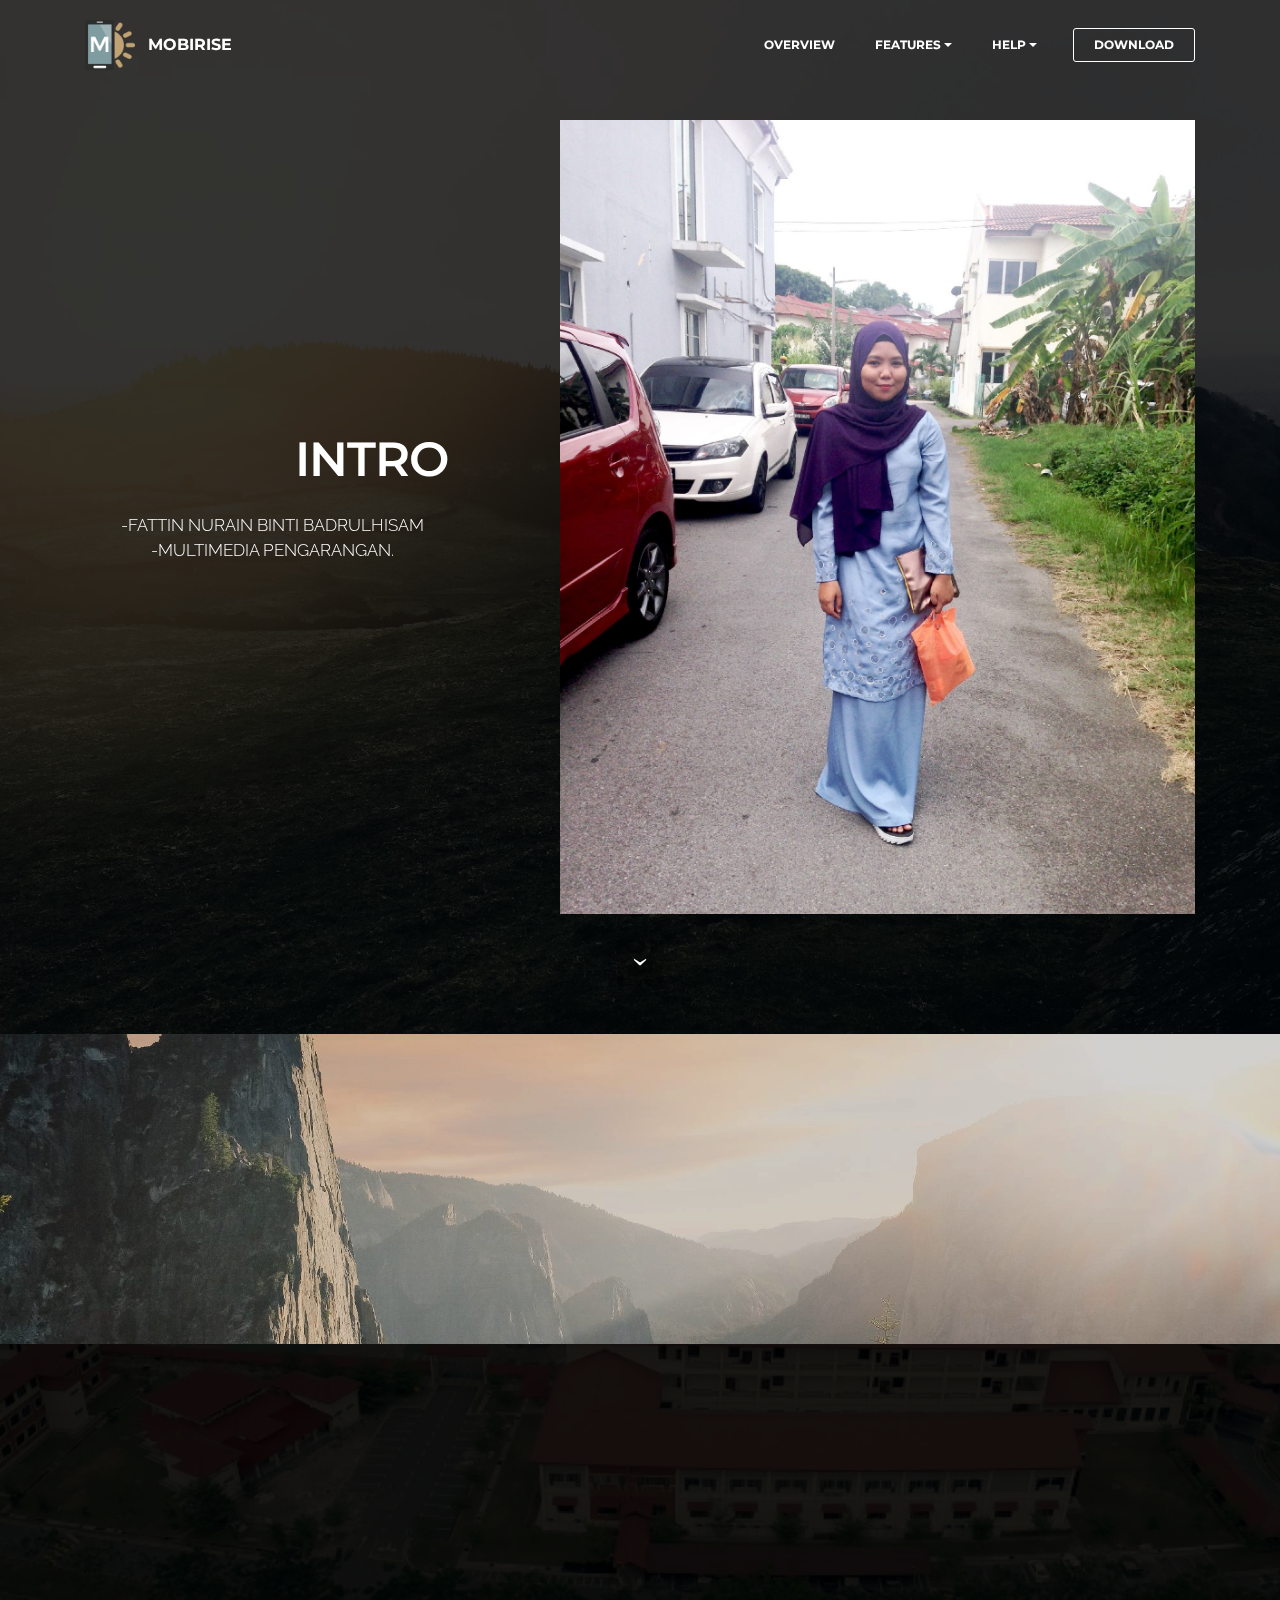
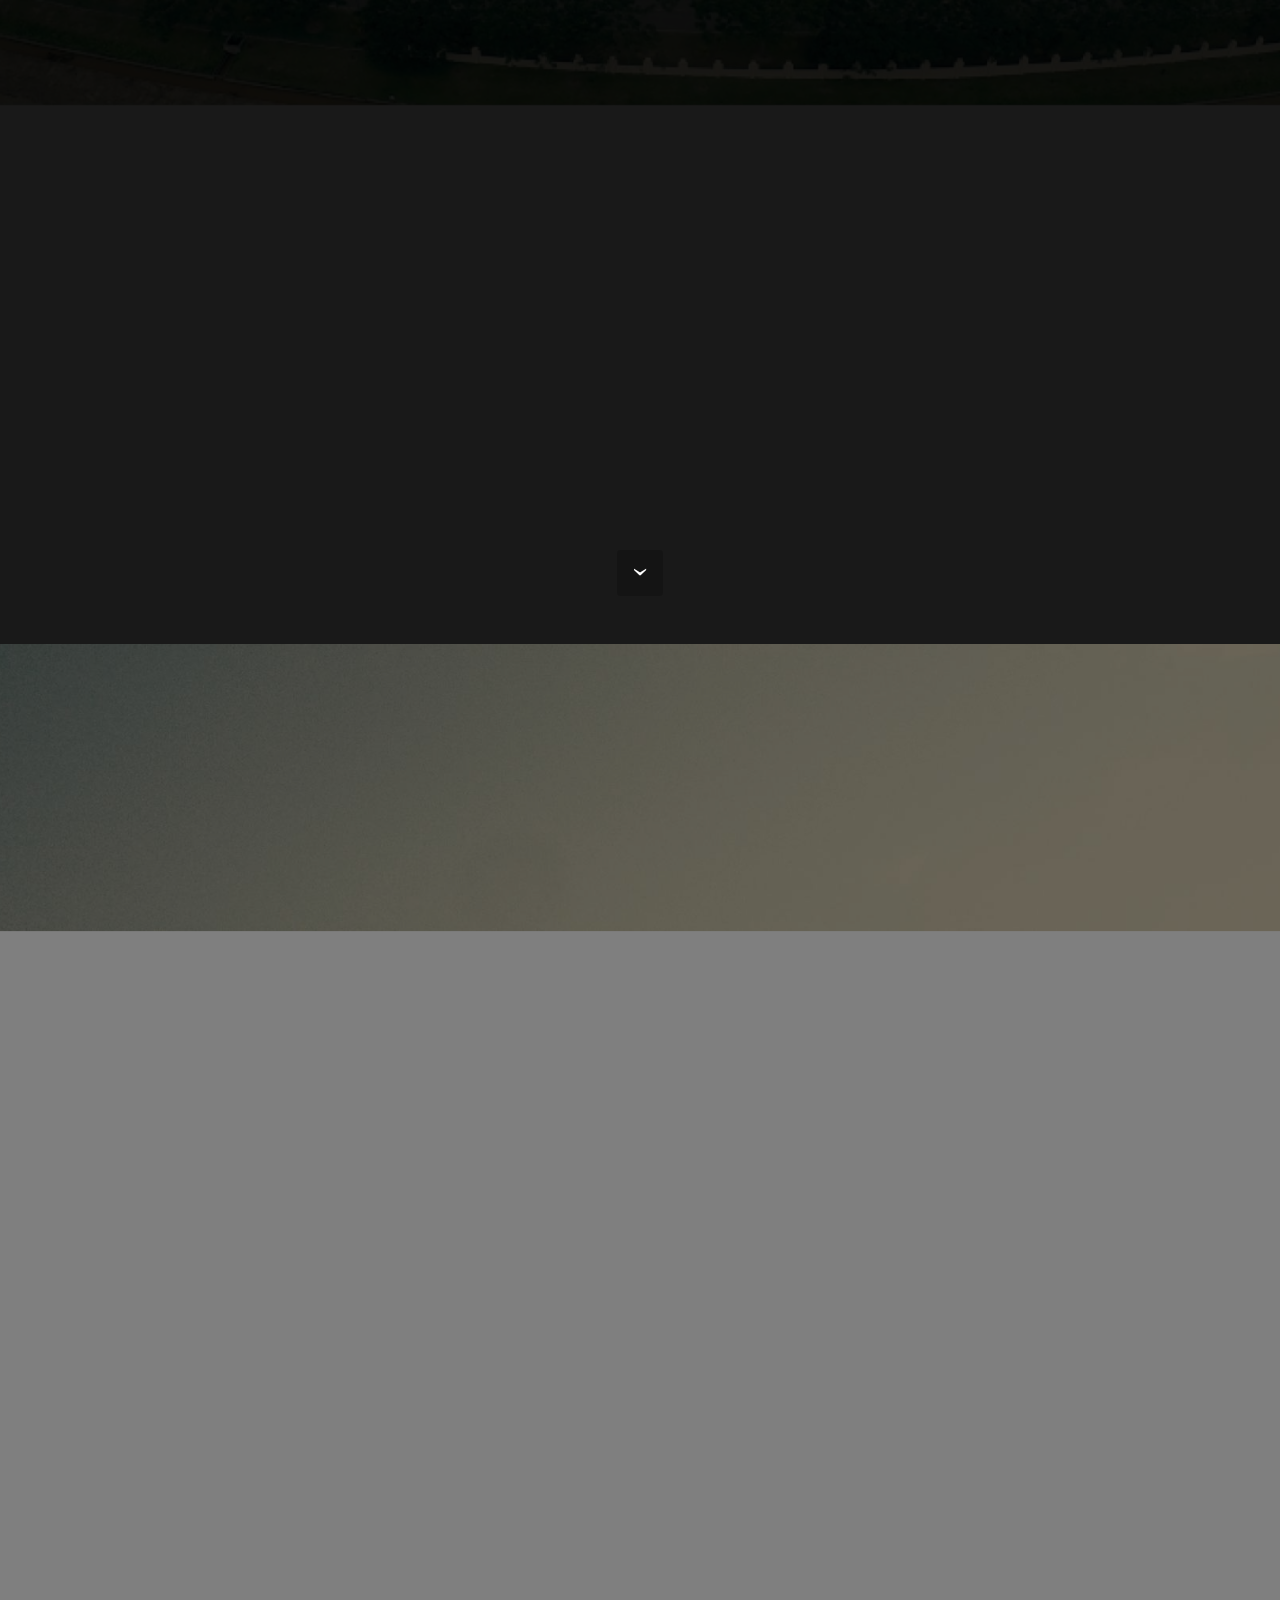
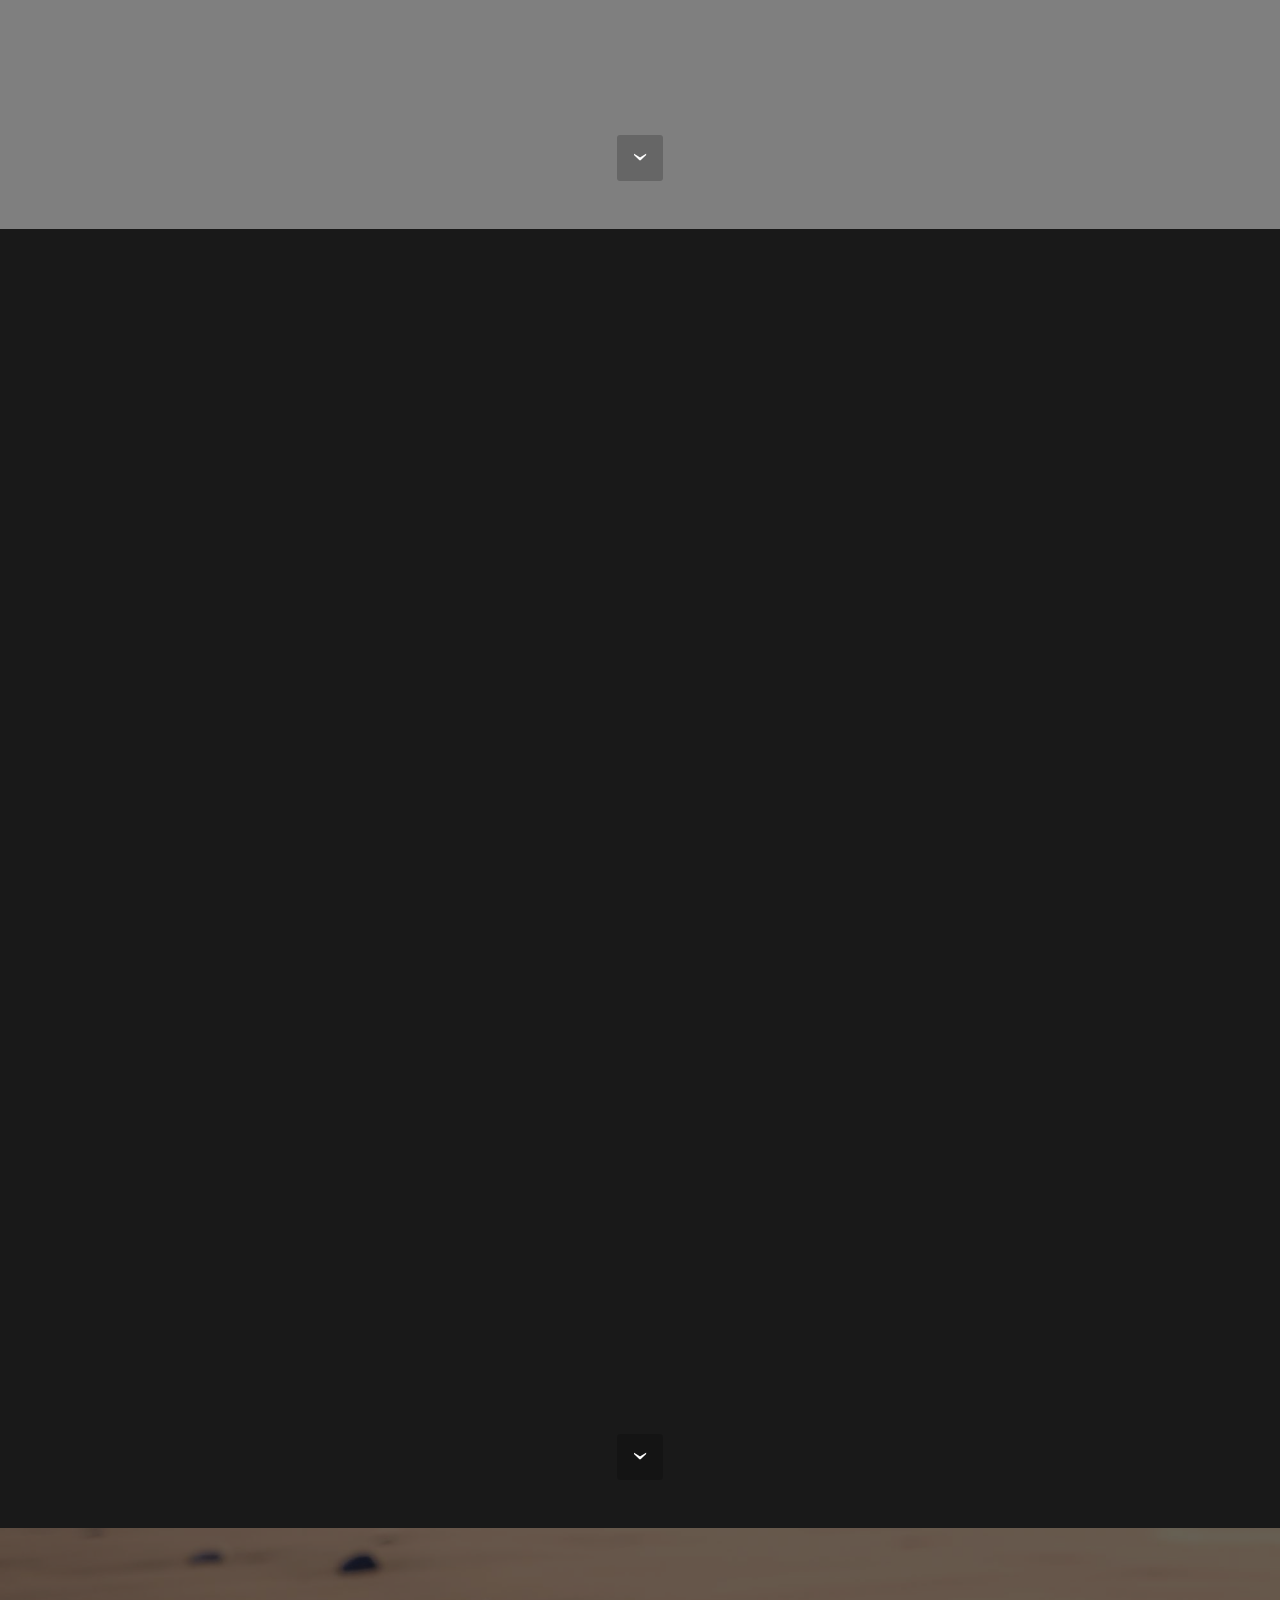
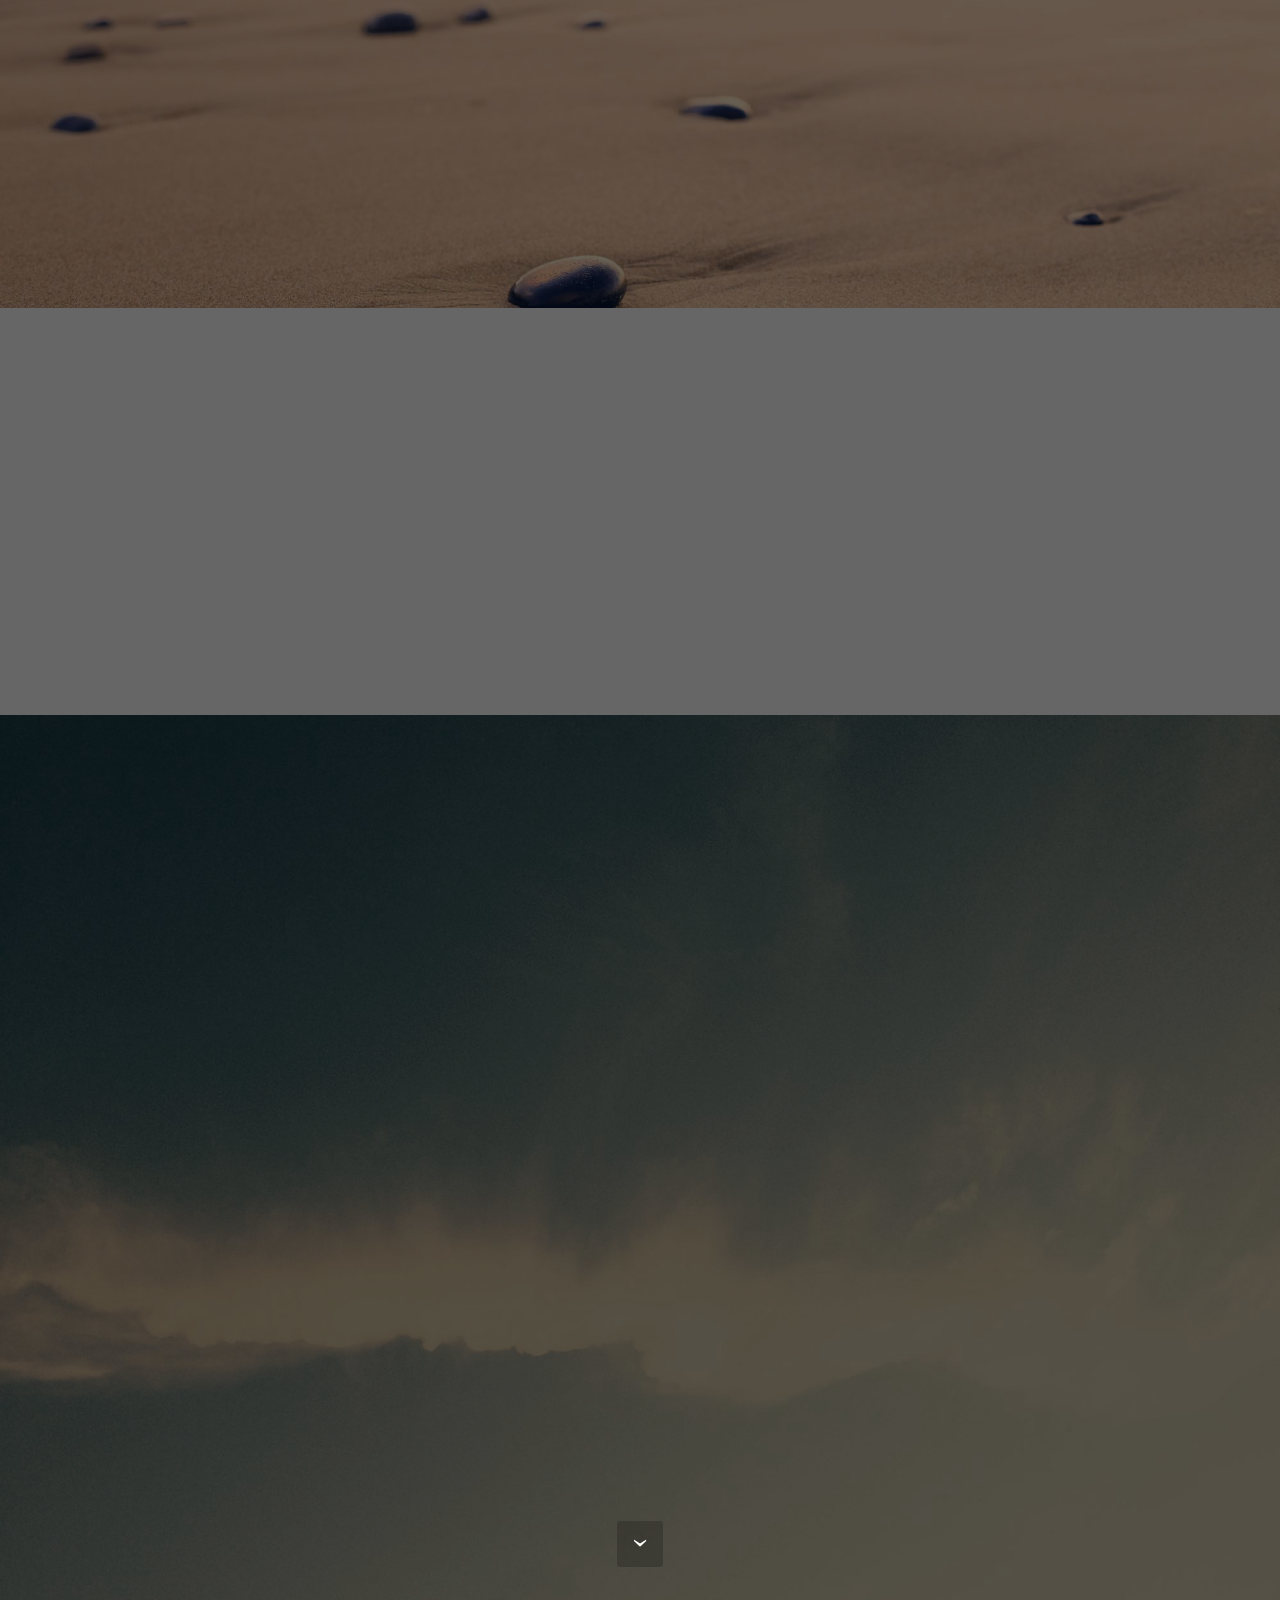
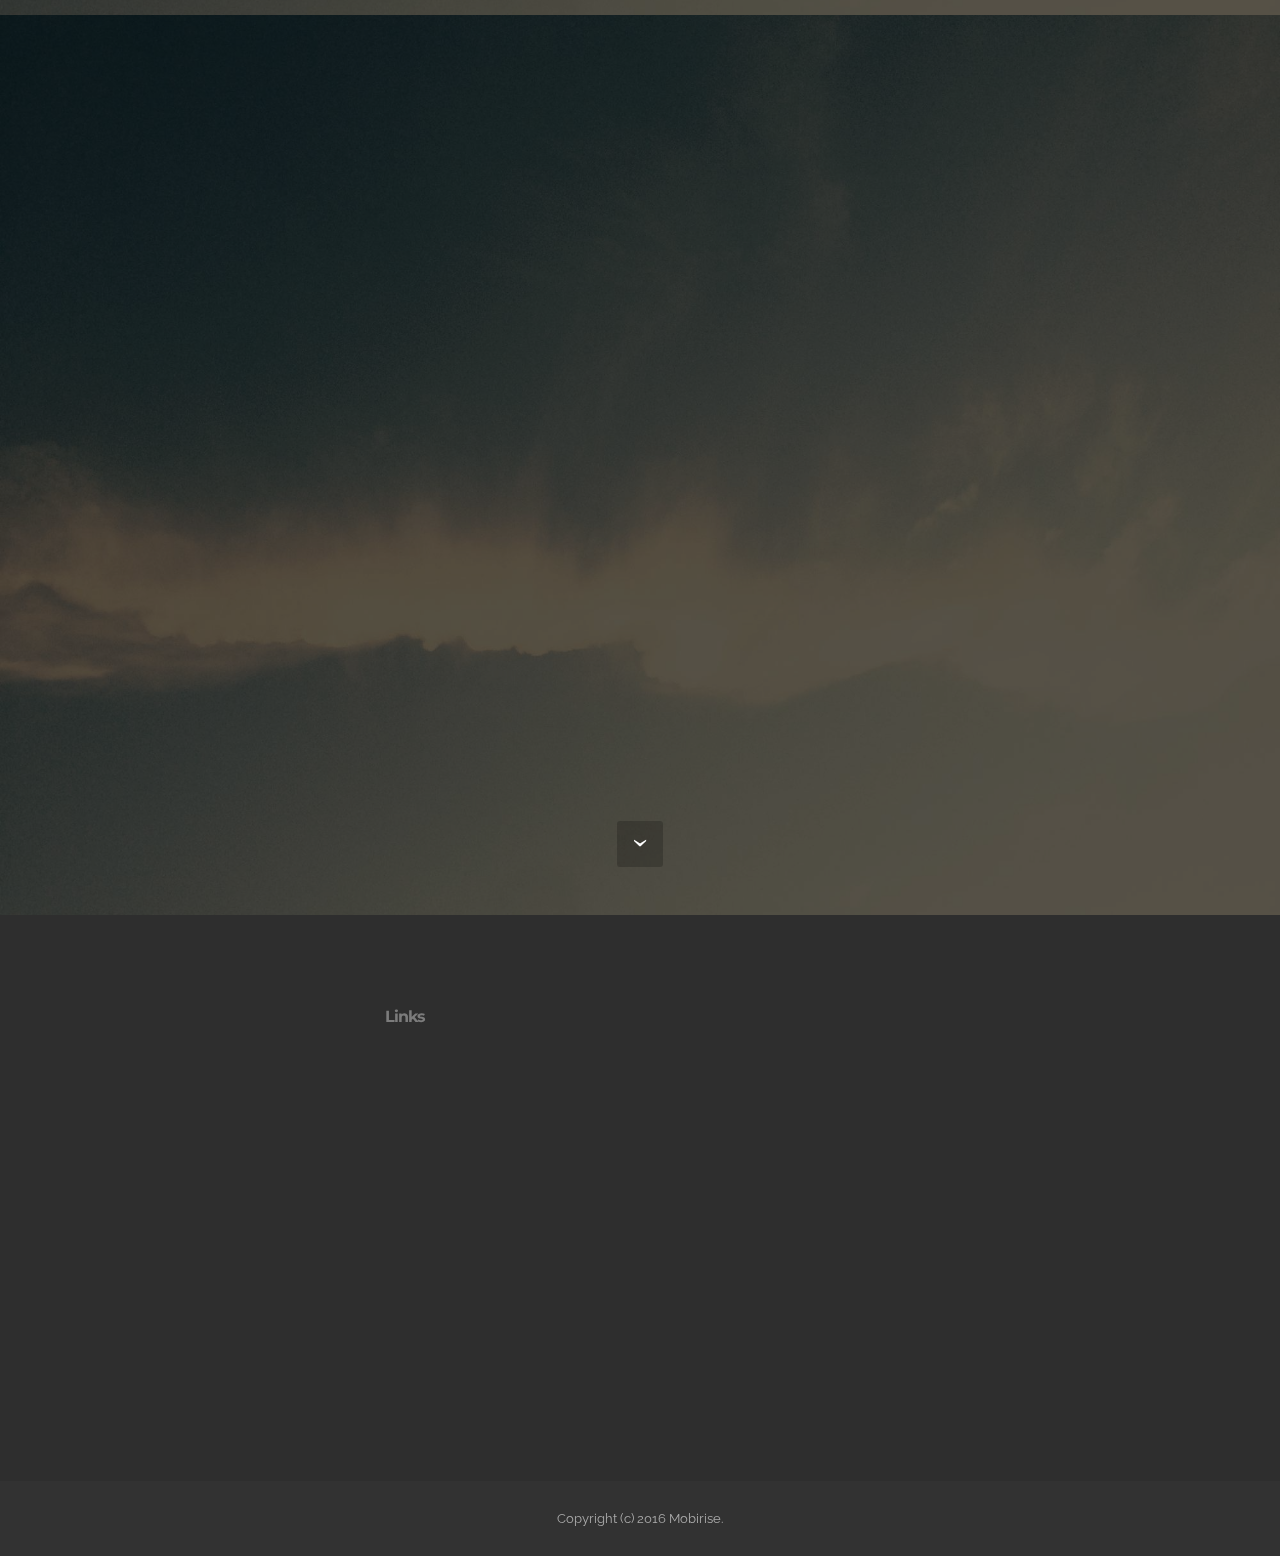
<file: index.html>
<!DOCTYPE html>
<html>
<head>
  <!-- Site made with Mobirise Website Builder v3.8.3, https://mobirise.com -->
  <meta charset="UTF-8">
  <meta http-equiv="X-UA-Compatible" content="IE=edge">
  <meta name="generator" content="Mobirise v3.8.3, mobirise.com">
  <meta name="viewport" content="width=device-width, initial-scale=1">
  <link rel="shortcut icon" href="assets/images/logo.png" type="image/x-icon">
  <meta name="description" content="">
  
  <link rel="stylesheet" href="https://fonts.googleapis.com/css?family=Lora:400,700,400italic,700italic&amp;subset=latin">
  <link rel="stylesheet" href="https://fonts.googleapis.com/css?family=Montserrat:400,700">
  <link rel="stylesheet" href="https://fonts.googleapis.com/css?family=Raleway:100,100i,200,200i,300,300i,400,400i,500,500i,600,600i,700,700i,800,800i,900,900i">
  <link rel="stylesheet" href="assets/et-line-font-plugin/style.css">
  <link rel="stylesheet" href="assets/bootstrap-material-design-font/css/material.css">
  <link rel="stylesheet" href="assets/tether/tether.min.css">
  <link rel="stylesheet" href="assets/bootstrap/css/bootstrap.min.css">
  <link rel="stylesheet" href="assets/socicon/css/socicon.min.css">
  <link rel="stylesheet" href="assets/animate.css/animate.min.css">
  <link rel="stylesheet" href="assets/dropdown/css/style.css">
  <link rel="stylesheet" href="assets/theme/css/style.css">
  <link rel="stylesheet" href="assets/mobirise/css/mbr-additional.css" type="text/css">
  
  
  
</head>
<body>
<section id="menu-0">

    <nav class="navbar navbar-dropdown bg-color transparent navbar-fixed-top">
        <div class="container">

            <div class="mbr-table">
                <div class="mbr-table-cell">

                    <div class="navbar-brand">
                        <a href="https://mobirise.com" class="navbar-logo"><img src="assets/images/logo.png" alt="Mobirise"></a>
                        <a class="navbar-caption" href="https://mobirise.com">MOBIRISE</a>
                    </div>

                </div>
                <div class="mbr-table-cell">

                    <button class="navbar-toggler pull-xs-right hidden-md-up" type="button" data-toggle="collapse" data-target="#exCollapsingNavbar">
                        <div class="hamburger-icon"></div>
                    </button>

                    <ul class="nav-dropdown collapse pull-xs-right nav navbar-nav navbar-toggleable-sm" id="exCollapsingNavbar"><li class="nav-item"><a class="nav-link link" href="https://mobirise.com/">OVERVIEW</a></li><li class="nav-item dropdown"><a class="nav-link link dropdown-toggle" data-toggle="dropdown-submenu" href="https://mobirise.com/">FEATURES</a><div class="dropdown-menu"><a class="dropdown-item" href="https://mobirise.com/">Mobile friendly</a><a class="dropdown-item" href="https://mobirise.com/">Based on Bootstrap</a><div class="dropdown"><a class="dropdown-item dropdown-toggle" data-toggle="dropdown-submenu" href="https://mobirise.com/">Trendy blocks</a><div class="dropdown-menu dropdown-submenu"><a class="dropdown-item" href="https://mobirise.com/">Image/content slider</a><a class="dropdown-item" href="https://mobirise.com/">Contact forms</a><a class="dropdown-item" href="https://mobirise.com/">Image gallery</a><a class="dropdown-item" href="https://mobirise.com/">Mobile menu</a><a class="dropdown-item" href="https://mobirise.com/">Google maps</a><a class="dropdown-item" href="https://mobirise.com/">Social buttons</a><a class="dropdown-item" href="https://mobirise.com/">Google fonts</a><a class="dropdown-item" href="https://mobirise.com/">Video background</a></div></div><a class="dropdown-item" href="https://mobirise.com/">Host anywhere</a></div></li><li class="nav-item dropdown"><a class="nav-link link dropdown-toggle" data-toggle="dropdown-submenu" href="https://mobirise.com/">HELP</a><div class="dropdown-menu"><a class="dropdown-item" href="http://forums.mobirise.com/">Forum</a><a class="dropdown-item" href="https://mobirise.com/">Tutorials</a><a class="dropdown-item" href="https://mobirise.com/">Contact us</a></div></li><li class="nav-item nav-btn"><a class="nav-link btn btn-white btn-white-outline" href="https://mobirise.com/">DOWNLOAD</a></li></ul>
                    <button hidden="" class="navbar-toggler navbar-close" type="button" data-toggle="collapse" data-target="#exCollapsingNavbar">
                        <div class="close-icon"></div>
                    </button>

                </div>
            </div>

        </div>
    </nav>

</section>

<section class="engine"><a rel="external" href="https://mobirise.com">top html web site builder software</a></section><section class="mbr-section mbr-section-hero mbr-section-full mbr-after-navbar" id="header2-4" style="background-image: url(assets/images/landscape.jpg);">

    <div class="mbr-overlay" style="opacity: 0.8; background-color: rgb(0, 0, 0);">
    </div>

    <div class="mbr-table mbr-table-full">
        <div class="mbr-table-cell">

            <div class="container">
                <div class="mbr-section row">
                    <div class="mbr-table-md-up">
                        
                        
                        

                        <div class="mbr-table-cell mbr-right-padding-md-up col-md-5 text-xs-center text-md-right">

                            <h3 class="mbr-section-title display-2">INTRO&nbsp;</h3>

                            <div class="mbr-section-text lead">
                                <p>-FATTIN NURAIN BINTI BADRULHISAM<br>-MULTIMEDIA PENGARANGAN.</p>
                            </div>

                            

                        </div>
                        <div class="mbr-table-cell mbr-valign-top col-md-7">
                            <div class="mbr-figure"><img src="assets/images/img-3034-1400x1750-24.jpg"></div>
                        </div>

                    </div>
                </div>
            </div>

        </div>
    </div>

    <div class="mbr-arrow mbr-arrow-floating hidden-sm-down" aria-hidden="true"><a href="#social-buttons2-3"><i class="mbr-arrow-icon"></i></a></div>

</section>

<section class="mbr-section mbr-section-md-padding mbr-background" id="social-buttons2-3" style="background-image: url(assets/images/landscape3.jpg); padding-top: 90px; padding-bottom: 90px;">
    <div class="mbr-overlay" style="opacity: 0.2; background-color: rgb(34, 34, 34);">
    </div>
    <div class="container">
        <div class="row">
            <div class="col-md-8 col-md-offset-2 text-xs-center">
                <h3 class="mbr-section-title display-2">FOLLOW ME</h3>
                <div> <a class="btn btn-social" title="Facebook" target="_blank" href="https://www.facebook.com/profile.php?id=100009503612781"><i class="socicon socicon-facebook"></i></a> <a class="btn btn-social" title="Google+" target="_blank" href="https://mail.google.com/mail/u/0/#inbox"><i class="socicon socicon-google"></i></a>        </div>
            </div>
        </div>
    </div>
</section>

<section class="mbr-section mbr-section-hero mbr-section-full mbr-parallax-background mbr-section-with-arrow" id="header1-1" style="background-image: url(assets/images/maxresdefault-2000x1125-76.jpg);">

    <div class="mbr-overlay" style="opacity: 0.9; background-color: rgb(0, 0, 0);"></div>

    <div class="mbr-table-cell">

        <div class="container">
            <div class="row">
                <div class="mbr-section col-md-10 col-md-offset-1 text-xs-center">

                    <h1 class="mbr-section-title display-1">IKBN<br>KUALA LANGAT</h1>
                    <p class="mbr-section-lead lead">Institut Kemahiran Belia Negara Kuala Langat <br>Jalan Sultan Abdul Samad 42700 Banting Selangor<br>Tel : 03-31802128<br>Faks : 03-31801677<br>Email: portalikbnkl@gmail.com<br>Laman Web: http://www.kemahiran.kbs.gov.my<br></p>
                    
                </div>
            </div>
        </div>
    </div>

    <div class="mbr-arrow mbr-arrow-floating" aria-hidden="true"><a href="#header1-3"><i class="mbr-arrow-icon"></i></a></div>

</section>

<section class="mbr-section mbr-section-hero mbr-section-full mbr-parallax-background mbr-section-with-arrow" id="header1-3" style="background-image: url(assets/images/jumbotron.jpg);">

    <div class="mbr-overlay" style="opacity: 0.5; background-color: rgb(0, 0, 0);"></div>

    <div class="mbr-table-cell">

        <div class="container">
            <div class="row">
                <div class="mbr-section col-md-10 col-md-offset-1 text-xs-center">

                    <h1 class="mbr-section-title display-1">LATAR BELAKANG</h1>
                    <p class="mbr-section-lead lead">Institut Kemahiran Belia Negara Kuala Langat (IKBNKL) merupakan institut kemahiran ke-20 yang dikendalikan di bawah Kementerian Belia dan Sukan Malaysia (KBS). Pembangunan institut ini dimulakan sejak tahun 2008 dan telah siap pada 9 Februari 2011. IKBNKL terletak kira-kira 3km dari pekan Banting .<br><br>Penubuhan institut ini adalah sejajar dengan Rancangan Malaysia Ke -9 dengan menjadikan ianya IKBN yang ke 4 dibina di Negeri Selangor. Fasa pertama IKBNKL dibangunkan di atas tanah seluas 32 ekar daripada 58.5 ekar meliputi Blok Pentadbiran, Blok Akademik, Kuarters Kakitangan, prasarana seperti Dewan Makan, Asrama Lelaki dan Perempuan, gelanggang futsal, surau dan kawasan riadah. Laluan susur gajah dan wakaf-wakaf disediakan disekitar kawasan institut untuk kemudahan seluruh warga IKBNKL.<br><br>Institut muda ini diterajui oleh seorang Pengarah bersama 35 orang pegawai dan kakitangan bagi mengendalikan lima Jabatan iaitu Jabatan Teknologi Multimedia , Jabatan Teknologi Mekanikal, Jabatan Teknologi Awam dan Jabatan Perkhidmatan Personal dengan tujuh jurusan bagi membolehkan mereka layak memperolehi Sijil Kemahiran Malaysia Tahap 1,2,3 dan DKM yang dikeluarkan oleh Jabatan Pembangunan Kemahiran (JPK).<br><br>Pengambilan pertama telah dibuat pada 4 Julai 2011 dengan jumlah pelajar seramai 63 orang. Bilangan pelajar yang boleh ditampung oleh IKBNKL mampu mencecah sehingga 500 orang.<br></p>
                    
                </div>
            </div>
        </div>
    </div>

    <div class="mbr-arrow mbr-arrow-floating" aria-hidden="true"><a href="#header2-2"><i class="mbr-arrow-icon"></i></a></div>

</section>

<section class="mbr-section mbr-section-hero mbr-section-full mbr-parallax-background" id="header2-2" style="background-image: url(assets/images/maxresdefault-2000x1125-40.jpg);">

    <div class="mbr-overlay" style="opacity: 0.9; background-color: rgb(0, 0, 0);">
    </div>

    <div class="mbr-table mbr-table-full">
        <div class="mbr-table-cell">

            <div class="container">
                <div class="mbr-section row">
                    <div class="mbr-table-md-up">
                        
                        
                        

                        <div class="mbr-table-cell mbr-right-padding-md-up col-md-5 text-xs-center text-md-right">

                            <h3 class="mbr-section-title display-2">PERUTUSAN<br>PENGARAH</h3>

                            <div class="mbr-section-text lead">
                                <p>Assalamualaikum w.b.t dan salam sejahtera kepada semua.<br>Selamat datang ke laman sesawang IKBN Kuala Langat saya ucapkan kepada semua pelayar laman sesawang yang mengunjungi laman portal ini.<br><br>Seiring dengan pesatnya pembangunan teknologi maklumat masa kini, maka tidak hairanlah semua maklumat dapat diperolehi hanya dihujung jari. Atas dasar itulah, Portal IKBN Kuala Langat ini dibangunkan bagi memudahkan dan membantu memberi maklumat dan informasi berkenaan hal berkaitan dengan institut ini.<br><br>IKBN Kuala Langat merupakan institut paling bongsu di antara 20 IKBN yang lain. Di sini, pelajar-pelajar akan dilatih dan diajar dalam bidang-bidang kemahiran yang amat diperlukan dipasaran buat masa ini. Bidang-bidang ini ditawar dari peringkat Sijil Kemahiran (Tahap 1, 2, 3) hingga ke program Diploma Kemahiran Malaysia (DKM). Melalui laman portal ini, saya yakin pengunjung-pengunjung dapat mengetahui sebanyak mungkin maklumat berkenaan kursus-kursus, aktiviti-aktiviti dan sebagainya.<br><br>Akhir kata, saya berharap portal ini dapat membantu pengunjung-pengunjung mendapatkan maklumat dan sebarang cadangan atau komen yang membina amatlah saya hargai. Selamat melayari portal rasmi IKBN Kuala Langat. Sekian, terima kasih.<br>.</p>
                            </div>

                            

                        </div>
                        <div class="mbr-table-cell mbr-valign-top col-md-7">
                            <div class="mbr-figure"><img src="assets/images/hj-mgt-husain-1400x1792-60.png"></div>
                        </div>

                    </div>
                </div>
            </div>

        </div>
    </div>

    <div class="mbr-arrow mbr-arrow-floating hidden-sm-down" aria-hidden="true"><a href="#footer1-2"><i class="mbr-arrow-icon"></i></a></div>

</section>

<section class="mbr-section mbr-background" id="content5-5" style="background-image: url(assets/images/desert2.jpg); padding-top: 120px; padding-bottom: 120px;">

    <div class="mbr-overlay" style="opacity: 0.6; background-color: rgb(0, 0, 0);">
    </div>

    <div class="container">
        <h3 class="mbr-section-title display-2">VISI</h3>
        <div class="lead"><p>Membina generasi belia yang mempunyai jati diri dan kompeten dalam kemahiran bagi memenuhi keperluan pembangunan negara.</p></div>
    </div>

</section>

<section class="mbr-section" id="content8-6" data-bg-video="https://www.youtube.com/watch?v=uNCr7NdOJgw" style="padding-top: 120px; padding-bottom: 120px;">

    <div class="mbr-overlay" style="opacity: 0.6; background-color: rgb(0, 0, 0);">
    </div>

    <div class="container">
        <h3 class="mbr-section-title display-2">MISI</h3>
        <div class="lead"><p>Menghasilkan belia yang berkemahiran, berdisplin dan berakhlak mulia, berkepimpinan,berkeusahawanan dan berwawasan untuk melahirkan tenaga kerja mahir selaras dengan pembangunan negara..</p></div>
    </div>

</section>

<section class="mbr-section mbr-section-hero mbr-section-full mbr-section-with-arrow" id="header1-0" style="background-image: url(assets/images/jumbotron.jpg);">

    <div class="mbr-overlay" style="opacity: 0.6; background-color: rgb(0, 0, 0);"></div>

    <div class="mbr-table-cell">

        <div class="container">
            <div class="row">
                <div class="mbr-section col-md-10 col-md-offset-1 text-xs-center">

                    <h1 class="mbr-section-title display-1">OBJEKTIF<div>INSTITUSI</div></h1>
                    <p class="mbr-section-lead lead">Menyediakan peluang latihan kemahiran kepada belia-belia melalui pelbagai pendekatan untuk melahirkan tenaga mahir bagi memenuhi keperluan Negara.<br></p>
                    
                </div>
            </div>
        </div>
    </div>

    <div class="mbr-arrow mbr-arrow-floating" aria-hidden="true"><a href="#header1-1"><i class="mbr-arrow-icon"></i></a></div>

</section>

<section class="mbr-section mbr-section-hero mbr-section-full mbr-section-with-arrow" id="header1-1" style="background-image: url(assets/images/jumbotron.jpg);">

    <div class="mbr-overlay" style="opacity: 0.6; background-color: rgb(0, 0, 0);"></div>

    <div class="mbr-table-cell">

        <div class="container">
            <div class="row">
                <div class="mbr-section col-md-10 col-md-offset-1 text-xs-center">

                    <h1 class="mbr-section-title display-1">PIAGAM<div>PELANGGAN</div></h1>
                    <p class="mbr-section-lead lead">-Memastikan sekurang-kurangnya 80% pelajar berjaya menamatkan latihan dalam kursus yang diikuti.<br>-Memastikan aduan awam yang diterima diberi maklumbalas dalam tempoh 3 hari bekerja.<br>-Menjelaskan bayaran kepada pembekal dalam tempoh 14 hari dengan syarat dokumen yang dikemukakan adalah lengkap.<br>-Memastikan program kerohanian dan jatidiri dilaksanakan sekurang-kurangnya 12 kali setiap bulan.<br></p>
                    
                </div>
            </div>
        </div>
    </div>

    <div class="mbr-arrow mbr-arrow-floating" aria-hidden="true"><a href="#contacts2-7"><i class="mbr-arrow-icon"></i></a></div>

</section>

<section class="mbr-section mbr-section-md-padding mbr-footer footer2" id="contacts2-7" style="background-color: rgb(46, 46, 46); padding-top: 90px; padding-bottom: 90px;">
    
    <div class="container">
        <div class="row">
            <div class="mbr-footer-content col-xs-12 col-md-3">
                <p></p><p><strong>Address</strong><br>Institut Kemahiran Belia Negara Kuala Langat <br>Jalan Sultan Abdul Samad 42700 Banting Selangor<br><br><br>
<strong>Contacts</strong></p><br><p><strong><br></strong>Tel : 03-31802128<br>Faks : 03-31801677<br>Email: portalikbnkl@gmail.com<br>Laman Web: http://www.kemahiran.kbs.gov.m2</p><p></p>
            </div>
            <div class="mbr-footer-content col-xs-12 col-md-3"><strong>Links</strong><ul><li><a class="text-white" href="https://mobirise.com/">Website builder</a></li><li><a class="text-white" href="https://mobirise.com/mobirise-free-win.zip">Download for Windows</a></li><li><a class="text-white" href="https://mobirise.com/mobirise-free-mac.zip">Download for Mac</a></li></ul></div>
            <div class="col-xs-12 col-md-6">
                <div class="mbr-map"><iframe frameborder="0" style="border:0" src="https://www.google.com/maps/embed/v1/place?key=AIzaSyA0Dx_boXQiwvdz8sJHoYeZNVTdoWONYkU&amp;q=place_id:ChIJJQF2M4ykzTERtzVselcjaXg" allowfullscreen=""></iframe></div>
            </div>
        </div>
    </div>
</section>

<footer class="mbr-small-footer mbr-section mbr-section-nopadding" id="footer1-2" style="background-color: rgb(50, 50, 50); padding-top: 1.75rem; padding-bottom: 1.75rem;">
    
    <div class="container">
        <p class="text-xs-center">Copyright (c) 2016 Mobirise.</p>
    </div>
</footer>


  <script src="assets/web/assets/jquery/jquery.min.js"></script>
  <script src="assets/tether/tether.min.js"></script>
  <script src="assets/bootstrap/js/bootstrap.min.js"></script>
  <script src="assets/smooth-scroll/SmoothScroll.js"></script>
  <script src="assets/viewportChecker/jquery.viewportchecker.js"></script>
  <script src="assets/jarallax/jarallax.js"></script>
  <script src="assets/dropdown/js/script.min.js"></script>
  <script src="assets/touchSwipe/jquery.touchSwipe.min.js"></script>
  <script src="assets/jquery-mb-ytplayer/jquery.mb.YTPlayer.min.js"></script>
  <script src="assets/theme/js/script.js"></script>
  
  
  <input name="animation" type="hidden">
  </body>
</html>
</file>
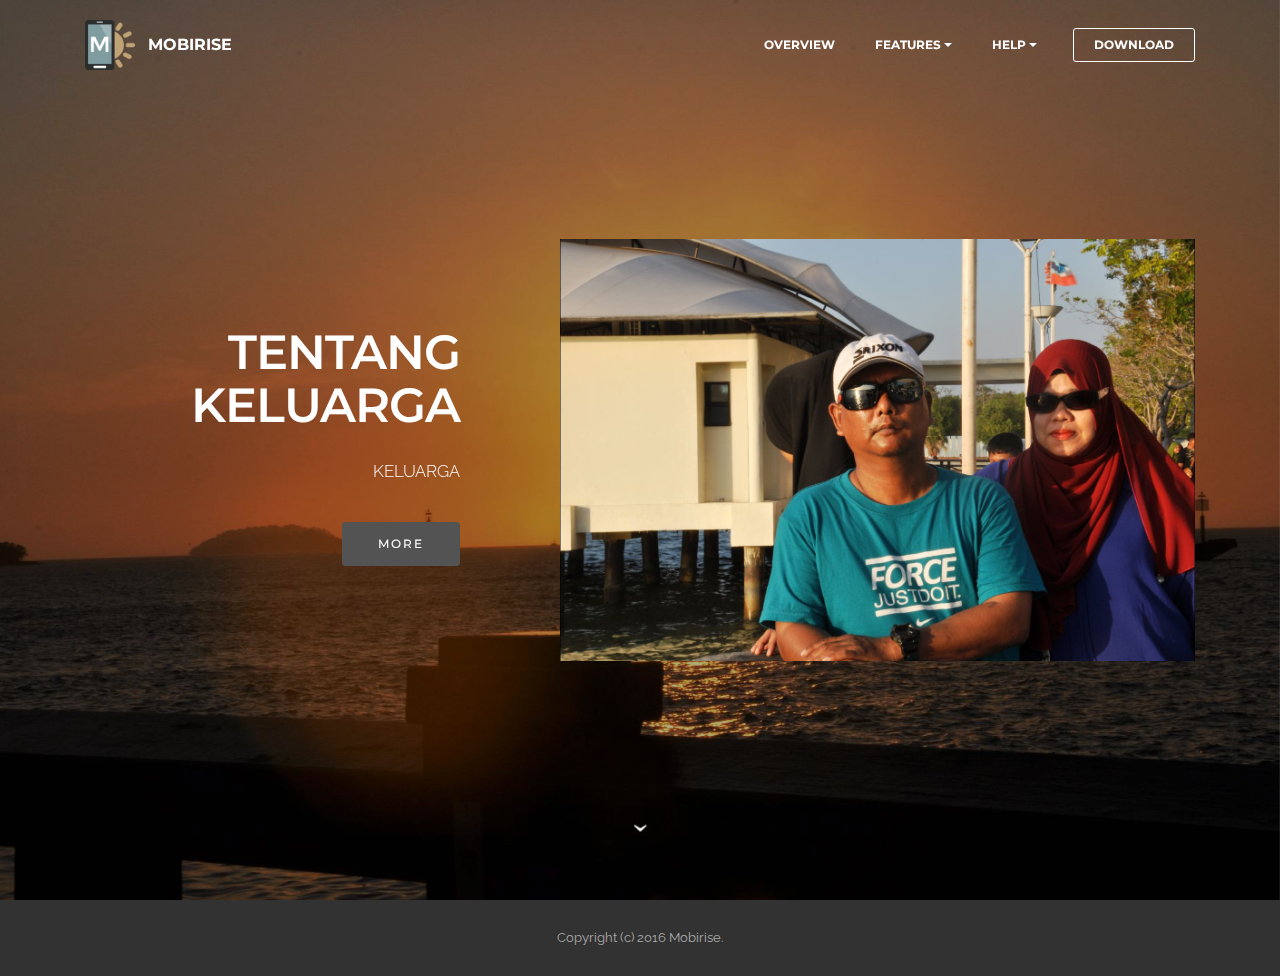
<file: page1.html>
<!DOCTYPE html>
<html>
<head>
  <!-- Site made with Mobirise Website Builder v3.8.3, https://mobirise.com -->
  <meta charset="UTF-8">
  <meta http-equiv="X-UA-Compatible" content="IE=edge">
  <meta name="generator" content="Mobirise v3.8.3, mobirise.com">
  <meta name="viewport" content="width=device-width, initial-scale=1">
  <link rel="shortcut icon" href="assets/images/logo.png" type="image/x-icon">
  <meta name="description" content="">
  
  <link rel="stylesheet" href="https://fonts.googleapis.com/css?family=Lora:400,700,400italic,700italic&amp;subset=latin">
  <link rel="stylesheet" href="https://fonts.googleapis.com/css?family=Montserrat:400,700">
  <link rel="stylesheet" href="https://fonts.googleapis.com/css?family=Raleway:100,100i,200,200i,300,300i,400,400i,500,500i,600,600i,700,700i,800,800i,900,900i">
  <link rel="stylesheet" href="assets/et-line-font-plugin/style.css">
  <link rel="stylesheet" href="assets/bootstrap-material-design-font/css/material.css">
  <link rel="stylesheet" href="assets/tether/tether.min.css">
  <link rel="stylesheet" href="assets/bootstrap/css/bootstrap.min.css">
  <link rel="stylesheet" href="assets/socicon/css/socicon.min.css">
  <link rel="stylesheet" href="assets/animate.css/animate.min.css">
  <link rel="stylesheet" href="assets/dropdown/css/style.css">
  <link rel="stylesheet" href="assets/theme/css/style.css">
  <link rel="stylesheet" href="assets/mobirise/css/mbr-additional.css" type="text/css">
  
  
  
</head>
<body>
<section id="menu-2">

    <nav class="navbar navbar-dropdown bg-color transparent navbar-fixed-top">
        <div class="container">

            <div class="mbr-table">
                <div class="mbr-table-cell">

                    <div class="navbar-brand">
                        <a href="https://mobirise.com" class="navbar-logo"><img src="assets/images/logo.png" alt="Mobirise"></a>
                        <a class="navbar-caption" href="https://mobirise.com">MOBIRISE</a>
                    </div>

                </div>
                <div class="mbr-table-cell">

                    <button class="navbar-toggler pull-xs-right hidden-md-up" type="button" data-toggle="collapse" data-target="#exCollapsingNavbar">
                        <div class="hamburger-icon"></div>
                    </button>

                    <ul class="nav-dropdown collapse pull-xs-right nav navbar-nav navbar-toggleable-sm" id="exCollapsingNavbar"><li class="nav-item"><a class="nav-link link" href="https://mobirise.com/">OVERVIEW</a></li><li class="nav-item dropdown"><a class="nav-link link dropdown-toggle" data-toggle="dropdown-submenu" href="https://mobirise.com/">FEATURES</a><div class="dropdown-menu"><a class="dropdown-item" href="https://mobirise.com/">Mobile friendly</a><a class="dropdown-item" href="https://mobirise.com/">Based on Bootstrap</a><div class="dropdown"><a class="dropdown-item dropdown-toggle" data-toggle="dropdown-submenu" href="https://mobirise.com/">Trendy blocks</a><div class="dropdown-menu dropdown-submenu"><a class="dropdown-item" href="https://mobirise.com/">Image/content slider</a><a class="dropdown-item" href="https://mobirise.com/">Contact forms</a><a class="dropdown-item" href="https://mobirise.com/">Image gallery</a><a class="dropdown-item" href="https://mobirise.com/">Mobile menu</a><a class="dropdown-item" href="https://mobirise.com/">Google maps</a><a class="dropdown-item" href="https://mobirise.com/">Social buttons</a><a class="dropdown-item" href="https://mobirise.com/">Google fonts</a><a class="dropdown-item" href="https://mobirise.com/">Video background</a></div></div><a class="dropdown-item" href="https://mobirise.com/">Host anywhere</a></div></li><li class="nav-item dropdown"><a class="nav-link link dropdown-toggle" data-toggle="dropdown-submenu" href="https://mobirise.com/">HELP</a><div class="dropdown-menu"><a class="dropdown-item" href="http://forums.mobirise.com/">Forum</a><a class="dropdown-item" href="https://mobirise.com/">Tutorials</a><a class="dropdown-item" href="https://mobirise.com/">Contact us</a></div></li><li class="nav-item nav-btn"><a class="nav-link btn btn-white btn-white-outline" href="https://mobirise.com/">DOWNLOAD</a></li></ul>
                    <button hidden="" class="navbar-toggler navbar-close" type="button" data-toggle="collapse" data-target="#exCollapsingNavbar">
                        <div class="close-icon"></div>
                    </button>

                </div>
            </div>

        </div>
    </nav>

</section>

<section class="engine"><a rel="external" href="https://mobirise.com">simple responsive web design software download</a></section><section class="mbr-section mbr-section-hero mbr-section-full mbr-parallax-background mbr-after-navbar" id="header2-8" style="background-image: url(assets/images/dsc0175-2000x1328-40.jpg);">

    <div class="mbr-overlay" style="opacity: 0.3; background-color: rgb(0, 0, 0);">
    </div>

    <div class="mbr-table mbr-table-full">
        <div class="mbr-table-cell">

            <div class="container">
                <div class="mbr-section row">
                    <div class="mbr-table-md-up">
                        
                        
                        

                        <div class="mbr-table-cell mbr-right-padding-md-up col-md-5 text-xs-center text-md-right">

                            <h3 class="mbr-section-title display-2">TENTANG<br>KELUARGA</h3>

                            <div class="mbr-section-text lead">
                                <p>KELUARGA</p>
                            </div>

                            <div class="mbr-section-btn"><a class="btn btn-black" href="https://mobirise.com">MORE</a></div>

                        </div>
                        <div class="mbr-table-cell mbr-valign-top col-md-7">
                            <div class="mbr-figure"><img src="assets/images/dsc0111-1400x929-74.jpg"></div>
                        </div>

                    </div>
                </div>
            </div>

        </div>
    </div>

    <div class="mbr-arrow mbr-arrow-floating hidden-sm-down" aria-hidden="true"><a href="#next"><i class="mbr-arrow-icon"></i></a></div>

</section>

<footer class="mbr-small-footer mbr-section mbr-section-nopadding" id="footer1-3" style="background-color: rgb(50, 50, 50); padding-top: 1.75rem; padding-bottom: 1.75rem;">
    
    <div class="container">
        <p class="text-xs-center">Copyright (c) 2016 Mobirise.</p>
    </div>
</footer>


  <script src="assets/web/assets/jquery/jquery.min.js"></script>
  <script src="assets/tether/tether.min.js"></script>
  <script src="assets/bootstrap/js/bootstrap.min.js"></script>
  <script src="assets/smooth-scroll/SmoothScroll.js"></script>
  <script src="assets/viewportChecker/jquery.viewportchecker.js"></script>
  <script src="assets/dropdown/js/script.min.js"></script>
  <script src="assets/touchSwipe/jquery.touchSwipe.min.js"></script>
  <script src="assets/jarallax/jarallax.js"></script>
  <script src="assets/theme/js/script.js"></script>
  
  
  <input name="animation" type="hidden">
  </body>
</html>
</file>
<file: assets/et-line-font-plugin/style.css>
@font-face {
	font-family: 'et-line';
	src:url('fonts/et-line.eot');
	src:url('fonts/et-line.eot?#iefix') format('embedded-opentype'),
		url('fonts/et-line.woff') format('woff'),
		url('fonts/et-line.ttf') format('truetype'),
		url('fonts/et-line.svg#et-line') format('svg');
	font-weight: normal;
	font-style: normal;
}

/* Use the following CSS code if you want to use data attributes for inserting your icons */
.etl-icon, [data-icon]:before {
	font-family: 'et-line';
	content: attr(data-icon);
	speak: none;
	font-weight: normal;
	font-variant: normal;
	text-transform: none;
	line-height: 1;
	-webkit-font-smoothing: antialiased;
	-moz-osx-font-smoothing: grayscale;
	display:inline-block;
}

/* Use the following CSS code if you want to have a class per icon */
/*
Instead of a list of all class selectors,
you can use the generic selector below, but it's slower:
[class*="icon-"] {
*/
.icon-mobile, .icon-laptop, .icon-desktop, .icon-tablet, .icon-phone, .icon-document, .icon-documents, .icon-search, .icon-clipboard, .icon-newspaper, .icon-notebook, .icon-book-open, .icon-browser, .icon-calendar, .icon-presentation, .icon-picture, .icon-pictures, .icon-video, .icon-camera, .icon-printer, .icon-toolbox, .icon-briefcase, .icon-wallet, .icon-gift, .icon-bargraph, .icon-grid, .icon-expand, .icon-focus, .icon-edit, .icon-adjustments, .icon-ribbon, .icon-hourglass, .icon-lock, .icon-megaphone, .icon-shield, .icon-trophy, .icon-flag, .icon-map, .icon-puzzle, .icon-basket, .icon-envelope, .icon-streetsign, .icon-telescope, .icon-gears, .icon-key, .icon-paperclip, .icon-attachment, .icon-pricetags, .icon-lightbulb, .icon-layers, .icon-pencil, .icon-tools, .icon-tools-2, .icon-scissors, .icon-paintbrush, .icon-magnifying-glass, .icon-circle-compass, .icon-linegraph, .icon-mic, .icon-strategy, .icon-beaker, .icon-caution, .icon-recycle, .icon-anchor, .icon-profile-male, .icon-profile-female, .icon-bike, .icon-wine, .icon-hotairballoon, .icon-globe, .icon-genius, .icon-map-pin, .icon-dial, .icon-chat, .icon-heart, .icon-cloud, .icon-upload, .icon-download, .icon-target, .icon-hazardous, .icon-piechart, .icon-speedometer, .icon-global, .icon-compass, .icon-lifesaver, .icon-clock, .icon-aperture, .icon-quote, .icon-scope, .icon-alarmclock, .icon-refresh, .icon-happy, .icon-sad, .icon-facebook, .icon-twitter, .icon-googleplus, .icon-rss, .icon-tumblr, .icon-linkedin, .icon-dribbble {
	font-family: 'et-line';
	speak: none;
	font-style: normal;
	font-weight: normal;
	font-variant: normal;
	text-transform: none;
	line-height: 1;
	-webkit-font-smoothing: antialiased;
	-moz-osx-font-smoothing: grayscale;
	display:inline-block;
}
.icon-mobile:before {
	content: "\e000";
}
.icon-laptop:before {
	content: "\e001";
}
.icon-desktop:before {
	content: "\e002";
}
.icon-tablet:before {
	content: "\e003";
}
.icon-phone:before {
	content: "\e004";
}
.icon-document:before {
	content: "\e005";
}
.icon-documents:before {
	content: "\e006";
}
.icon-search:before {
	content: "\e007";
}
.icon-clipboard:before {
	content: "\e008";
}
.icon-newspaper:before {
	content: "\e009";
}
.icon-notebook:before {
	content: "\e00a";
}
.icon-book-open:before {
	content: "\e00b";
}
.icon-browser:before {
	content: "\e00c";
}
.icon-calendar:before {
	content: "\e00d";
}
.icon-presentation:before {
	content: "\e00e";
}
.icon-picture:before {
	content: "\e00f";
}
.icon-pictures:before {
	content: "\e010";
}
.icon-video:before {
	content: "\e011";
}
.icon-camera:before {
	content: "\e012";
}
.icon-printer:before {
	content: "\e013";
}
.icon-toolbox:before {
	content: "\e014";
}
.icon-briefcase:before {
	content: "\e015";
}
.icon-wallet:before {
	content: "\e016";
}
.icon-gift:before {
	content: "\e017";
}
.icon-bargraph:before {
	content: "\e018";
}
.icon-grid:before {
	content: "\e019";
}
.icon-expand:before {
	content: "\e01a";
}
.icon-focus:before {
	content: "\e01b";
}
.icon-edit:before {
	content: "\e01c";
}
.icon-adjustments:before {
	content: "\e01d";
}
.icon-ribbon:before {
	content: "\e01e";
}
.icon-hourglass:before {
	content: "\e01f";
}
.icon-lock:before {
	content: "\e020";
}
.icon-megaphone:before {
	content: "\e021";
}
.icon-shield:before {
	content: "\e022";
}
.icon-trophy:before {
	content: "\e023";
}
.icon-flag:before {
	content: "\e024";
}
.icon-map:before {
	content: "\e025";
}
.icon-puzzle:before {
	content: "\e026";
}
.icon-basket:before {
	content: "\e027";
}
.icon-envelope:before {
	content: "\e028";
}
.icon-streetsign:before {
	content: "\e029";
}
.icon-telescope:before {
	content: "\e02a";
}
.icon-gears:before {
	content: "\e02b";
}
.icon-key:before {
	content: "\e02c";
}
.icon-paperclip:before {
	content: "\e02d";
}
.icon-attachment:before {
	content: "\e02e";
}
.icon-pricetags:before {
	content: "\e02f";
}
.icon-lightbulb:before {
	content: "\e030";
}
.icon-layers:before {
	content: "\e031";
}
.icon-pencil:before {
	content: "\e032";
}
.icon-tools:before {
	content: "\e033";
}
.icon-tools-2:before {
	content: "\e034";
}
.icon-scissors:before {
	content: "\e035";
}
.icon-paintbrush:before {
	content: "\e036";
}
.icon-magnifying-glass:before {
	content: "\e037";
}
.icon-circle-compass:before {
	content: "\e038";
}
.icon-linegraph:before {
	content: "\e039";
}
.icon-mic:before {
	content: "\e03a";
}
.icon-strategy:before {
	content: "\e03b";
}
.icon-beaker:before {
	content: "\e03c";
}
.icon-caution:before {
	content: "\e03d";
}
.icon-recycle:before {
	content: "\e03e";
}
.icon-anchor:before {
	content: "\e03f";
}
.icon-profile-male:before {
	content: "\e040";
}
.icon-profile-female:before {
	content: "\e041";
}
.icon-bike:before {
	content: "\e042";
}
.icon-wine:before {
	content: "\e043";
}
.icon-hotairballoon:before {
	content: "\e044";
}
.icon-globe:before {
	content: "\e045";
}
.icon-genius:before {
	content: "\e046";
}
.icon-map-pin:before {
	content: "\e047";
}
.icon-dial:before {
	content: "\e048";
}
.icon-chat:before {
	content: "\e049";
}
.icon-heart:before {
	content: "\e04a";
}
.icon-cloud:before {
	content: "\e04b";
}
.icon-upload:before {
	content: "\e04c";
}
.icon-download:before {
	content: "\e04d";
}
.icon-target:before {
	content: "\e04e";
}
.icon-hazardous:before {
	content: "\e04f";
}
.icon-piechart:before {
	content: "\e050";
}
.icon-speedometer:before {
	content: "\e051";
}
.icon-global:before {
	content: "\e052";
}
.icon-compass:before {
	content: "\e053";
}
.icon-lifesaver:before {
	content: "\e054";
}
.icon-clock:before {
	content: "\e055";
}
.icon-aperture:before {
	content: "\e056";
}
.icon-quote:before {
	content: "\e057";
}
.icon-scope:before {
	content: "\e058";
}
.icon-alarmclock:before {
	content: "\e059";
}
.icon-refresh:before {
	content: "\e05a";
}
.icon-happy:before {
	content: "\e05b";
}
.icon-sad:before {
	content: "\e05c";
}
.icon-facebook:before {
	content: "\e05d";
}
.icon-twitter:before {
	content: "\e05e";
}
.icon-googleplus:before {
	content: "\e05f";
}
.icon-rss:before {
	content: "\e060";
}
.icon-tumblr:before {
	content: "\e061";
}
.icon-linkedin:before {
	content: "\e062";
}
.icon-dribbble:before {
	content: "\e063";
}
</file>
<file: assets/bootstrap-material-design-font/css/material.css>
@font-face {
  font-family: 'Material-Design-Icons';
  src: url('../fonts/Material-Design-Icons.eot?3ocs8m');
  src: url('../fonts/Material-Design-Icons.eot?#iefix3ocs8m') format('embedded-opentype'), url('../fonts/Material-Design-Icons.woff?3ocs8m') format('woff'), url('../fonts/Material-Design-Icons.ttf?3ocs8m') format('truetype'), url('../fonts/Material-Design-Icons.svg?3ocs8m#Material-Design-Icons') format('svg');
  font-weight: normal;
  font-style: normal;
}
[class^="mdi-"],
[class*="mdi-"] {
  speak: none;
  display: inline-block;
  font-style: normal;
  font-variant:normal;
  font-weight:normal;
  /*font-size:24px;*/
  line-height:1;
  font-family:'Material-Design-Icons' !important;
  text-rendering: auto;
  
  -webkit-font-smoothing: antialiased;
  -moz-osx-font-smoothing: grayscale;
  -webkit-transform: translate(0, 0);
      -ms-transform: translate(0, 0);
          transform: translate(0, 0);
}
[class^="mdi-"]:before,
[class*="mdi-"]:before {
  display: inline-block;
  speak: none;
  text-decoration: inherit;
}
[class^="mdi-"].pull-left,
[class*="mdi-"].pull-left {
  margin-right: .3em;
}
[class^="mdi-"].pull-right,
[class*="mdi-"].pull-right {
  margin-left: .3em;
}
[class^="mdi-"].mdi-lg:before,
[class*="mdi-"].mdi-lg:before,
[class^="mdi-"].mdi-lg:after,
[class*="mdi-"].mdi-lg:after {
  font-size: 1.33333333em;
  line-height: 0.75em;
  vertical-align: -15%;
}
[class^="mdi-"].mdi-2x:before,
[class*="mdi-"].mdi-2x:before,
[class^="mdi-"].mdi-2x:after,
[class*="mdi-"].mdi-2x:after {
  font-size: 2em;
}
[class^="mdi-"].mdi-3x:before,
[class*="mdi-"].mdi-3x:before,
[class^="mdi-"].mdi-3x:after,
[class*="mdi-"].mdi-3x:after {
  font-size: 3em;
}
[class^="mdi-"].mdi-4x:before,
[class*="mdi-"].mdi-4x:before,
[class^="mdi-"].mdi-4x:after,
[class*="mdi-"].mdi-4x:after {
  font-size: 4em;
}
[class^="mdi-"].mdi-5x:before,
[class*="mdi-"].mdi-5x:before,
[class^="mdi-"].mdi-5x:after,
[class*="mdi-"].mdi-5x:after {
  font-size: 5em;
}
[class^="mdi-device-signal-cellular-"]:after,
[class^="mdi-device-battery-"]:after,
[class^="mdi-device-battery-charging-"]:after,
[class^="mdi-device-signal-cellular-connected-no-internet-"]:after,
[class^="mdi-device-signal-wifi-"]:after,
[class^="mdi-device-signal-wifi-statusbar-not-connected"]:after,
.mdi-device-network-wifi:after {
  opacity: .3;
  position: absolute;
  left: 0;
  top: 0;
  z-index: 1;
  display: inline-block;
  speak: none;
  text-decoration: inherit;
}
[class^="mdi-device-signal-cellular-"]:after {
  content: "\e758";
}
[class^="mdi-device-battery-"]:after {
  content: "\e735";
}
[class^="mdi-device-battery-charging-"]:after {
  content: "\e733";
}
[class^="mdi-device-signal-cellular-connected-no-internet-"]:after {
  content: "\e75d";
}
[class^="mdi-device-signal-wifi-"]:after,
.mdi-device-network-wifi:after {
  content: "\e765";
}
[class^="mdi-device-signal-wifi-statusbasr-not-connected"]:after {
  content: "\e8f7";
}
.mdi-device-signal-cellular-off:after,
.mdi-device-signal-cellular-null:after,
.mdi-device-signal-cellular-no-sim:after,
.mdi-device-signal-wifi-off:after,
.mdi-device-signal-wifi-4-bar:after,
.mdi-device-signal-cellular-4-bar:after,
.mdi-device-battery-alert:after,
.mdi-device-signal-cellular-connected-no-internet-4-bar:after,
.mdi-device-battery-std:after,
.mdi-device-battery-full .mdi-device-battery-unknown:after {
  content: "";
}
.mdi-fw {
  width: 1.28571429em;
  text-align: center;
}
.mdi-ul {
  padding-left: 0;
  margin-left: 2.14285714em;
  list-style-type: none;
}
.mdi-ul > li {
  position: relative;
}
.mdi-li {
  position: absolute;
  left: -2.14285714em;
  width: 2.14285714em;
  top: 0.14285714em;
  text-align: center;
}
.mdi-li.mdi-lg {
  left: -1.85714286em;
}
.mdi-border {
  padding: .2em .25em .15em;
  border: solid 0.08em #eeeeee;
  border-radius: .1em;
}
.mdi-spin {
  -webkit-animation: mdi-spin 2s infinite linear;
  animation: mdi-spin 2s infinite linear;
  -webkit-transform-origin: 50% 50%;
  -ms-transform-origin: 50% 50%;
      transform-origin: 50% 50%;
}
.mdi-pulse {
  -webkit-animation: mdi-spin 1s steps(8) infinite;
  animation: mdi-spin 1s steps(8) infinite;
  -webkit-transform-origin: 50% 50%;
  -ms-transform-origin: 50% 50%;
      transform-origin: 50% 50%;
}
@-webkit-keyframes mdi-spin {
  0% {
    -webkit-transform: rotate(0deg);
    transform: rotate(0deg);
  }
  100% {
    -webkit-transform: rotate(359deg);
    transform: rotate(359deg);
  }
}
@keyframes mdi-spin {
  0% {
    -webkit-transform: rotate(0deg);
    transform: rotate(0deg);
  }
  100% {
    -webkit-transform: rotate(359deg);
    transform: rotate(359deg);
  }
}
.mdi-rotate-90 {
  filter: progid:DXImageTransform.Microsoft.BasicImage(rotation=1);
  -webkit-transform: rotate(90deg);
  -ms-transform: rotate(90deg);
  transform: rotate(90deg);
}
.mdi-rotate-180 {
  filter: progid:DXImageTransform.Microsoft.BasicImage(rotation=2);
  -webkit-transform: rotate(180deg);
  -ms-transform: rotate(180deg);
  transform: rotate(180deg);
}
.mdi-rotate-270 {
  filter: progid:DXImageTransform.Microsoft.BasicImage(rotation=3);
  -webkit-transform: rotate(270deg);
  -ms-transform: rotate(270deg);
  transform: rotate(270deg);
}
.mdi-flip-horizontal {
  filter: progid:DXImageTransform.Microsoft.BasicImage(rotation=0, mirror=1);
  -webkit-transform: scale(-1, 1);
  -ms-transform: scale(-1, 1);
  transform: scale(-1, 1);
}
.mdi-flip-vertical {
  filter: progid:DXImageTransform.Microsoft.BasicImage(rotation=2, mirror=1);
  -webkit-transform: scale(1, -1);
  -ms-transform: scale(1, -1);
  transform: scale(1, -1);
}
:root .mdi-rotate-90,
:root .mdi-rotate-180,
:root .mdi-rotate-270,
:root .mdi-flip-horizontal,
:root .mdi-flip-vertical {
  -webkit-filter: none;
          filter: none;
}
.mdi-stack {
  position: relative;
  display: inline-block;
  width: 2em;
  height: 2em;
  line-height: 2em;
  vertical-align: middle;
}
.mdi-stack-1x,
.mdi-stack-2x {
  position: absolute;
  left: 0;
  width: 100%;
  text-align: center;
}
.mdi-stack-1x {
  line-height: inherit;
}
.mdi-stack-2x {
  font-size: 2em;
}
.mdi-inverse {
  color: #ffffff;
}
/* Start Icons */
.mdi-action-3d-rotation:before {
  content: "\e600";
}
.mdi-action-accessibility:before {
  content: "\e601";
}
.mdi-action-account-balance-wallet:before {
  content: "\e602";
}
.mdi-action-account-balance:before {
  content: "\e603";
}
.mdi-action-account-box:before {
  content: "\e604";
}
.mdi-action-account-child:before {
  content: "\e605";
}
.mdi-action-account-circle:before {
  content: "\e606";
}
.mdi-action-add-shopping-cart:before {
  content: "\e607";
}
.mdi-action-alarm-add:before {
  content: "\e608";
}
.mdi-action-alarm-off:before {
  content: "\e609";
}
.mdi-action-alarm-on:before {
  content: "\e60a";
}
.mdi-action-alarm:before {
  content: "\e60b";
}
.mdi-action-android:before {
  content: "\e60c";
}
.mdi-action-announcement:before {
  content: "\e60d";
}
.mdi-action-aspect-ratio:before {
  content: "\e60e";
}
.mdi-action-assessment:before {
  content: "\e60f";
}
.mdi-action-assignment-ind:before {
  content: "\e610";
}
.mdi-action-assignment-late:before {
  content: "\e611";
}
.mdi-action-assignment-return:before {
  content: "\e612";
}
.mdi-action-assignment-returned:before {
  content: "\e613";
}
.mdi-action-assignment-turned-in:before {
  content: "\e614";
}
.mdi-action-assignment:before {
  content: "\e615";
}
.mdi-action-autorenew:before {
  content: "\e616";
}
.mdi-action-backup:before {
  content: "\e617";
}
.mdi-action-book:before {
  content: "\e618";
}
.mdi-action-bookmark-outline:before {
  content: "\e619";
}
.mdi-action-bookmark:before {
  content: "\e61a";
}
.mdi-action-bug-report:before {
  content: "\e61b";
}
.mdi-action-cached:before {
  content: "\e61c";
}
.mdi-action-check-circle:before {
  content: "\e61d";
}
.mdi-action-class:before {
  content: "\e61e";
}
.mdi-action-credit-card:before {
  content: "\e61f";
}
.mdi-action-dashboard:before {
  content: "\e620";
}
.mdi-action-delete:before {
  content: "\e621";
}
.mdi-action-description:before {
  content: "\e622";
}
.mdi-action-dns:before {
  content: "\e623";
}
.mdi-action-done-all:before {
  content: "\e624";
}
.mdi-action-done:before {
  content: "\e625";
}
.mdi-action-event:before {
  content: "\e626";
}
.mdi-action-exit-to-app:before {
  content: "\e627";
}
.mdi-action-explore:before {
  content: "\e628";
}
.mdi-action-extension:before {
  content: "\e629";
}
.mdi-action-face-unlock:before {
  content: "\e62a";
}
.mdi-action-favorite-outline:before {
  content: "\e62b";
}
.mdi-action-favorite:before {
  content: "\e62c";
}
.mdi-action-find-in-page:before {
  content: "\e62d";
}
.mdi-action-find-replace:before {
  content: "\e62e";
}
.mdi-action-flip-to-back:before {
  content: "\e62f";
}
.mdi-action-flip-to-front:before {
  content: "\e630";
}
.mdi-action-get-app:before {
  content: "\e631";
}
.mdi-action-grade:before {
  content: "\e632";
}
.mdi-action-group-work:before {
  content: "\e633";
}
.mdi-action-help:before {
  content: "\e634";
}
.mdi-action-highlight-remove:before {
  content: "\e635";
}
.mdi-action-history:before {
  content: "\e636";
}
.mdi-action-home:before {
  content: "\e637";
}
.mdi-action-https:before {
  content: "\e638";
}
.mdi-action-info-outline:before {
  content: "\e639";
}
.mdi-action-info:before {
  content: "\e63a";
}
.mdi-action-input:before {
  content: "\e63b";
}
.mdi-action-invert-colors:before {
  content: "\e63c";
}
.mdi-action-label-outline:before {
  content: "\e63d";
}
.mdi-action-label:before {
  content: "\e63e";
}
.mdi-action-language:before {
  content: "\e63f";
}
.mdi-action-launch:before {
  content: "\e640";
}
.mdi-action-list:before {
  content: "\e641";
}
.mdi-action-lock-open:before {
  content: "\e642";
}
.mdi-action-lock-outline:before {
  content: "\e643";
}
.mdi-action-lock:before {
  content: "\e644";
}
.mdi-action-loyalty:before {
  content: "\e645";
}
.mdi-action-markunread-mailbox:before {
  content: "\e646";
}
.mdi-action-note-add:before {
  content: "\e647";
}
.mdi-action-open-in-browser:before {
  content: "\e648";
}
.mdi-action-open-in-new:before {
  content: "\e649";
}
.mdi-action-open-with:before {
  content: "\e64a";
}
.mdi-action-pageview:before {
  content: "\e64b";
}
.mdi-action-payment:before {
  content: "\e64c";
}
.mdi-action-perm-camera-mic:before {
  content: "\e64d";
}
.mdi-action-perm-contact-cal:before {
  content: "\e64e";
}
.mdi-action-perm-data-setting:before {
  content: "\e64f";
}
.mdi-action-perm-device-info:before {
  content: "\e650";
}
.mdi-action-perm-identity:before {
  content: "\e651";
}
.mdi-action-perm-media:before {
  content: "\e652";
}
.mdi-action-perm-phone-msg:before {
  content: "\e653";
}
.mdi-action-perm-scan-wifi:before {
  content: "\e654";
}
.mdi-action-picture-in-picture:before {
  content: "\e655";
}
.mdi-action-polymer:before {
  content: "\e656";
}
.mdi-action-print:before {
  content: "\e657";
}
.mdi-action-query-builder:before {
  content: "\e658";
}
.mdi-action-question-answer:before {
  content: "\e659";
}
.mdi-action-receipt:before {
  content: "\e65a";
}
.mdi-action-redeem:before {
  content: "\e65b";
}
.mdi-action-reorder:before {
  content: "\e65c";
}
.mdi-action-report-problem:before {
  content: "\e65d";
}
.mdi-action-restore:before {
  content: "\e65e";
}
.mdi-action-room:before {
  content: "\e65f";
}
.mdi-action-schedule:before {
  content: "\e660";
}
.mdi-action-search:before {
  content: "\e661";
}
.mdi-action-settings-applications:before {
  content: "\e662";
}
.mdi-action-settings-backup-restore:before {
  content: "\e663";
}
.mdi-action-settings-bluetooth:before {
  content: "\e664";
}
.mdi-action-settings-cell:before {
  content: "\e665";
}
.mdi-action-settings-display:before {
  content: "\e666";
}
.mdi-action-settings-ethernet:before {
  content: "\e667";
}
.mdi-action-settings-input-antenna:before {
  content: "\e668";
}
.mdi-action-settings-input-component:before {
  content: "\e669";
}
.mdi-action-settings-input-composite:before {
  content: "\e66a";
}
.mdi-action-settings-input-hdmi:before {
  content: "\e66b";
}
.mdi-action-settings-input-svideo:before {
  content: "\e66c";
}
.mdi-action-settings-overscan:before {
  content: "\e66d";
}
.mdi-action-settings-phone:before {
  content: "\e66e";
}
.mdi-action-settings-power:before {
  content: "\e66f";
}
.mdi-action-settings-remote:before {
  content: "\e670";
}
.mdi-action-settings-voice:before {
  content: "\e671";
}
.mdi-action-settings:before {
  content: "\e672";
}
.mdi-action-shop-two:before {
  content: "\e673";
}
.mdi-action-shop:before {
  content: "\e674";
}
.mdi-action-shopping-basket:before {
  content: "\e675";
}
.mdi-action-shopping-cart:before {
  content: "\e676";
}
.mdi-action-speaker-notes:before {
  content: "\e677";
}
.mdi-action-spellcheck:before {
  content: "\e678";
}
.mdi-action-star-rate:before {
  content: "\e679";
}
.mdi-action-stars:before {
  content: "\e67a";
}
.mdi-action-store:before {
  content: "\e67b";
}
.mdi-action-subject:before {
  content: "\e67c";
}
.mdi-action-supervisor-account:before {
  content: "\e67d";
}
.mdi-action-swap-horiz:before {
  content: "\e67e";
}
.mdi-action-swap-vert-circle:before {
  content: "\e67f";
}
.mdi-action-swap-vert:before {
  content: "\e680";
}
.mdi-action-system-update-tv:before {
  content: "\e681";
}
.mdi-action-tab-unselected:before {
  content: "\e682";
}
.mdi-action-tab:before {
  content: "\e683";
}
.mdi-action-theaters:before {
  content: "\e684";
}
.mdi-action-thumb-down:before {
  content: "\e685";
}
.mdi-action-thumb-up:before {
  content: "\e686";
}
.mdi-action-thumbs-up-down:before {
  content: "\e687";
}
.mdi-action-toc:before {
  content: "\e688";
}
.mdi-action-today:before {
  content: "\e689";
}
.mdi-action-track-changes:before {
  content: "\e68a";
}
.mdi-action-translate:before {
  content: "\e68b";
}
.mdi-action-trending-down:before {
  content: "\e68c";
}
.mdi-action-trending-neutral:before {
  content: "\e68d";
}
.mdi-action-trending-up:before {
  content: "\e68e";
}
.mdi-action-turned-in-not:before {
  content: "\e68f";
}
.mdi-action-turned-in:before {
  content: "\e690";
}
.mdi-action-verified-user:before {
  content: "\e691";
}
.mdi-action-view-agenda:before {
  content: "\e692";
}
.mdi-action-view-array:before {
  content: "\e693";
}
.mdi-action-view-carousel:before {
  content: "\e694";
}
.mdi-action-view-column:before {
  content: "\e695";
}
.mdi-action-view-day:before {
  content: "\e696";
}
.mdi-action-view-headline:before {
  content: "\e697";
}
.mdi-action-view-list:before {
  content: "\e698";
}
.mdi-action-view-module:before {
  content: "\e699";
}
.mdi-action-view-quilt:before {
  content: "\e69a";
}
.mdi-action-view-stream:before {
  content: "\e69b";
}
.mdi-action-view-week:before {
  content: "\e69c";
}
.mdi-action-visibility-off:before {
  content: "\e69d";
}
.mdi-action-visibility:before {
  content: "\e69e";
}
.mdi-action-wallet-giftcard:before {
  content: "\e69f";
}
.mdi-action-wallet-membership:before {
  content: "\e6a0";
}
.mdi-action-wallet-travel:before {
  content: "\e6a1";
}
.mdi-action-work:before {
  content: "\e6a2";
}
.mdi-alert-error:before {
  content: "\e6a3";
}
.mdi-alert-warning:before {
  content: "\e6a4";
}
.mdi-av-album:before {
  content: "\e6a5";
}
.mdi-av-closed-caption:before {
  content: "\e6a6";
}
.mdi-av-equalizer:before {
  content: "\e6a7";
}
.mdi-av-explicit:before {
  content: "\e6a8";
}
.mdi-av-fast-forward:before {
  content: "\e6a9";
}
.mdi-av-fast-rewind:before {
  content: "\e6aa";
}
.mdi-av-games:before {
  content: "\e6ab";
}
.mdi-av-hearing:before {
  content: "\e6ac";
}
.mdi-av-high-quality:before {
  content: "\e6ad";
}
.mdi-av-loop:before {
  content: "\e6ae";
}
.mdi-av-mic-none:before {
  content: "\e6af";
}
.mdi-av-mic-off:before {
  content: "\e6b0";
}
.mdi-av-mic:before {
  content: "\e6b1";
}
.mdi-av-movie:before {
  content: "\e6b2";
}
.mdi-av-my-library-add:before {
  content: "\e6b3";
}
.mdi-av-my-library-books:before {
  content: "\e6b4";
}
.mdi-av-my-library-music:before {
  content: "\e6b5";
}
.mdi-av-new-releases:before {
  content: "\e6b6";
}
.mdi-av-not-interested:before {
  content: "\e6b7";
}
.mdi-av-pause-circle-fill:before {
  content: "\e6b8";
}
.mdi-av-pause-circle-outline:before {
  content: "\e6b9";
}
.mdi-av-pause:before {
  content: "\e6ba";
}
.mdi-av-play-arrow:before {
  content: "\e6bb";
}
.mdi-av-play-circle-fill:before {
  content: "\e6bc";
}
.mdi-av-play-circle-outline:before {
  content: "\e6bd";
}
.mdi-av-play-shopping-bag:before {
  content: "\e6be";
}
.mdi-av-playlist-add:before {
  content: "\e6bf";
}
.mdi-av-queue-music:before {
  content: "\e6c0";
}
.mdi-av-queue:before {
  content: "\e6c1";
}
.mdi-av-radio:before {
  content: "\e6c2";
}
.mdi-av-recent-actors:before {
  content: "\e6c3";
}
.mdi-av-repeat-one:before {
  content: "\e6c4";
}
.mdi-av-repeat:before {
  content: "\e6c5";
}
.mdi-av-replay:before {
  content: "\e6c6";
}
.mdi-av-shuffle:before {
  content: "\e6c7";
}
.mdi-av-skip-next:before {
  content: "\e6c8";
}
.mdi-av-skip-previous:before {
  content: "\e6c9";
}
.mdi-av-snooze:before {
  content: "\e6ca";
}
.mdi-av-stop:before {
  content: "\e6cb";
}
.mdi-av-subtitles:before {
  content: "\e6cc";
}
.mdi-av-surround-sound:before {
  content: "\e6cd";
}
.mdi-av-timer:before {
  content: "\e6ce";
}
.mdi-av-video-collection:before {
  content: "\e6cf";
}
.mdi-av-videocam-off:before {
  content: "\e6d0";
}
.mdi-av-videocam:before {
  content: "\e6d1";
}
.mdi-av-volume-down:before {
  content: "\e6d2";
}
.mdi-av-volume-mute:before {
  content: "\e6d3";
}
.mdi-av-volume-off:before {
  content: "\e6d4";
}
.mdi-av-volume-up:before {
  content: "\e6d5";
}
.mdi-av-web:before {
  content: "\e6d6";
}
.mdi-communication-business:before {
  content: "\e6d7";
}
.mdi-communication-call-end:before {
  content: "\e6d8";
}
.mdi-communication-call-made:before {
  content: "\e6d9";
}
.mdi-communication-call-merge:before {
  content: "\e6da";
}
.mdi-communication-call-missed:before {
  content: "\e6db";
}
.mdi-communication-call-received:before {
  content: "\e6dc";
}
.mdi-communication-call-split:before {
  content: "\e6dd";
}
.mdi-communication-call:before {
  content: "\e6de";
}
.mdi-communication-chat:before {
  content: "\e6df";
}
.mdi-communication-clear-all:before {
  content: "\e6e0";
}
.mdi-communication-comment:before {
  content: "\e6e1";
}
.mdi-communication-contacts:before {
  content: "\e6e2";
}
.mdi-communication-dialer-sip:before {
  content: "\e6e3";
}
.mdi-communication-dialpad:before {
  content: "\e6e4";
}
.mdi-communication-dnd-on:before {
  content: "\e6e5";
}
.mdi-communication-email:before {
  content: "\e6e6";
}
.mdi-communication-forum:before {
  content: "\e6e7";
}
.mdi-communication-import-export:before {
  content: "\e6e8";
}
.mdi-communication-invert-colors-off:before {
  content: "\e6e9";
}
.mdi-communication-invert-colors-on:before {
  content: "\e6ea";
}
.mdi-communication-live-help:before {
  content: "\e6eb";
}
.mdi-communication-location-off:before {
  content: "\e6ec";
}
.mdi-communication-location-on:before {
  content: "\e6ed";
}
.mdi-communication-message:before {
  content: "\e6ee";
}
.mdi-communication-messenger:before {
  content: "\e6ef";
}
.mdi-communication-no-sim:before {
  content: "\e6f0";
}
.mdi-communication-phone:before {
  content: "\e6f1";
}
.mdi-communication-portable-wifi-off:before {
  content: "\e6f2";
}
.mdi-communication-quick-contacts-dialer:before {
  content: "\e6f3";
}
.mdi-communication-quick-contacts-mail:before {
  content: "\e6f4";
}
.mdi-communication-ring-volume:before {
  content: "\e6f5";
}
.mdi-communication-stay-current-landscape:before {
  content: "\e6f6";
}
.mdi-communication-stay-current-portrait:before {
  content: "\e6f7";
}
.mdi-communication-stay-primary-landscape:before {
  content: "\e6f8";
}
.mdi-communication-stay-primary-portrait:before {
  content: "\e6f9";
}
.mdi-communication-swap-calls:before {
  content: "\e6fa";
}
.mdi-communication-textsms:before {
  content: "\e6fb";
}
.mdi-communication-voicemail:before {
  content: "\e6fc";
}
.mdi-communication-vpn-key:before {
  content: "\e6fd";
}
.mdi-content-add-box:before {
  content: "\e6fe";
}
.mdi-content-add-circle-outline:before {
  content: "\e6ff";
}
.mdi-content-add-circle:before {
  content: "\e700";
}
.mdi-content-add:before {
  content: "\e701";
}
.mdi-content-archive:before {
  content: "\e702";
}
.mdi-content-backspace:before {
  content: "\e703";
}
.mdi-content-block:before {
  content: "\e704";
}
.mdi-content-clear:before {
  content: "\e705";
}
.mdi-content-content-copy:before {
  content: "\e706";
}
.mdi-content-content-cut:before {
  content: "\e707";
}
.mdi-content-content-paste:before {
  content: "\e708";
}
.mdi-content-create:before {
  content: "\e709";
}
.mdi-content-drafts:before {
  content: "\e70a";
}
.mdi-content-filter-list:before {
  content: "\e70b";
}
.mdi-content-flag:before {
  content: "\e70c";
}
.mdi-content-forward:before {
  content: "\e70d";
}
.mdi-content-gesture:before {
  content: "\e70e";
}
.mdi-content-inbox:before {
  content: "\e70f";
}
.mdi-content-link:before {
  content: "\e710";
}
.mdi-content-mail:before {
  content: "\e711";
}
.mdi-content-markunread:before {
  content: "\e712";
}
.mdi-content-redo:before {
  content: "\e713";
}
.mdi-content-remove-circle-outline:before {
  content: "\e714";
}
.mdi-content-remove-circle:before {
  content: "\e715";
}
.mdi-content-remove:before {
  content: "\e716";
}
.mdi-content-reply-all:before {
  content: "\e717";
}
.mdi-content-reply:before {
  content: "\e718";
}
.mdi-content-report:before {
  content: "\e719";
}
.mdi-content-save:before {
  content: "\e71a";
}
.mdi-content-select-all:before {
  content: "\e71b";
}
.mdi-content-send:before {
  content: "\e71c";
}
.mdi-content-sort:before {
  content: "\e71d";
}
.mdi-content-text-format:before {
  content: "\e71e";
}
.mdi-content-undo:before {
  content: "\e71f";
}
.mdi-editor-attach-file:before {
  content: "\e776";
}
.mdi-editor-attach-money:before {
  content: "\e777";
}
.mdi-editor-border-all:before {
  content: "\e778";
}
.mdi-editor-border-bottom:before {
  content: "\e779";
}
.mdi-editor-border-clear:before {
  content: "\e77a";
}
.mdi-editor-border-color:before {
  content: "\e77b";
}
.mdi-editor-border-horizontal:before {
  content: "\e77c";
}
.mdi-editor-border-inner:before {
  content: "\e77d";
}
.mdi-editor-border-left:before {
  content: "\e77e";
}
.mdi-editor-border-outer:before {
  content: "\e77f";
}
.mdi-editor-border-right:before {
  content: "\e780";
}
.mdi-editor-border-style:before {
  content: "\e781";
}
.mdi-editor-border-top:before {
  content: "\e782";
}
.mdi-editor-border-vertical:before {
  content: "\e783";
}
.mdi-editor-format-align-center:before {
  content: "\e784";
}
.mdi-editor-format-align-justify:before {
  content: "\e785";
}
.mdi-editor-format-align-left:before {
  content: "\e786";
}
.mdi-editor-format-align-right:before {
  content: "\e787";
}
.mdi-editor-format-bold:before {
  content: "\e788";
}
.mdi-editor-format-clear:before {
  content: "\e789";
}
.mdi-editor-format-color-fill:before {
  content: "\e78a";
}
.mdi-editor-format-color-reset:before {
  content: "\e78b";
}
.mdi-editor-format-color-text:before {
  content: "\e78c";
}
.mdi-editor-format-indent-decrease:before {
  content: "\e78d";
}
.mdi-editor-format-indent-increase:before {
  content: "\e78e";
}
.mdi-editor-format-italic:before {
  content: "\e78f";
}
.mdi-editor-format-line-spacing:before {
  content: "\e790";
}
.mdi-editor-format-list-bulleted:before {
  content: "\e791";
}
.mdi-editor-format-list-numbered:before {
  content: "\e792";
}
.mdi-editor-format-paint:before {
  content: "\e793";
}
.mdi-editor-format-quote:before {
  content: "\e794";
}
.mdi-editor-format-size:before {
  content: "\e795";
}
.mdi-editor-format-strikethrough:before {
  content: "\e796";
}
.mdi-editor-format-textdirection-l-to-r:before {
  content: "\e797";
}
.mdi-editor-format-textdirection-r-to-l:before {
  content: "\e798";
}
.mdi-editor-format-underline:before {
  content: "\e799";
}
.mdi-editor-functions:before {
  content: "\e79a";
}
.mdi-editor-insert-chart:before {
  content: "\e79b";
}
.mdi-editor-insert-comment:before {
  content: "\e79c";
}
.mdi-editor-insert-drive-file:before {
  content: "\e79d";
}
.mdi-editor-insert-emoticon:before {
  content: "\e79e";
}
.mdi-editor-insert-invitation:before {
  content: "\e79f";
}
.mdi-editor-insert-link:before {
  content: "\e7a0";
}
.mdi-editor-insert-photo:before {
  content: "\e7a1";
}
.mdi-editor-merge-type:before {
  content: "\e7a2";
}
.mdi-editor-mode-comment:before {
  content: "\e7a3";
}
.mdi-editor-mode-edit:before {
  content: "\e7a4";
}
.mdi-editor-publish:before {
  content: "\e7a5";
}
.mdi-editor-vertical-align-bottom:before {
  content: "\e7a6";
}
.mdi-editor-vertical-align-center:before {
  content: "\e7a7";
}
.mdi-editor-vertical-align-top:before {
  content: "\e7a8";
}
.mdi-editor-wrap-text:before {
  content: "\e7a9";
}
.mdi-file-attachment:before {
  content: "\e7aa";
}
.mdi-file-cloud-circle:before {
  content: "\e7ab";
}
.mdi-file-cloud-done:before {
  content: "\e7ac";
}
.mdi-file-cloud-download:before {
  content: "\e7ad";
}
.mdi-file-cloud-off:before {
  content: "\e7ae";
}
.mdi-file-cloud-queue:before {
  content: "\e7af";
}
.mdi-file-cloud-upload:before {
  content: "\e7b0";
}
.mdi-file-cloud:before {
  content: "\e7b1";
}
.mdi-file-file-download:before {
  content: "\e7b2";
}
.mdi-file-file-upload:before {
  content: "\e7b3";
}
.mdi-file-folder-open:before {
  content: "\e7b4";
}
.mdi-file-folder-shared:before {
  content: "\e7b5";
}
.mdi-file-folder:before {
  content: "\e7b6";
}
.mdi-device-access-alarm:before {
  content: "\e720";
}
.mdi-device-access-alarms:before {
  content: "\e721";
}
.mdi-device-access-time:before {
  content: "\e722";
}
.mdi-device-add-alarm:before {
  content: "\e723";
}
.mdi-device-airplanemode-off:before {
  content: "\e724";
}
.mdi-device-airplanemode-on:before {
  content: "\e725";
}
.mdi-device-battery-20:before {
  content: "\e726";
}
.mdi-device-battery-30:before {
  content: "\e727";
}
.mdi-device-battery-50:before {
  content: "\e728";
}
.mdi-device-battery-60:before {
  content: "\e729";
}
.mdi-device-battery-80:before {
  content: "\e72a";
}
.mdi-device-battery-90:before {
  content: "\e72b";
}
.mdi-device-battery-alert:before {
  content: "\e72c";
}
.mdi-device-battery-charging-20:before {
  content: "\e72d";
}
.mdi-device-battery-charging-30:before {
  content: "\e72e";
}
.mdi-device-battery-charging-50:before {
  content: "\e72f";
}
.mdi-device-battery-charging-60:before {
  content: "\e730";
}
.mdi-device-battery-charging-80:before {
  content: "\e731";
}
.mdi-device-battery-charging-90:before {
  content: "\e732";
}
.mdi-device-battery-charging-full:before {
  content: "\e733";
}
.mdi-device-battery-full:before {
  content: "\e734";
}
.mdi-device-battery-std:before {
  content: "\e735";
}
.mdi-device-battery-unknown:before {
  content: "\e736";
}
.mdi-device-bluetooth-connected:before {
  content: "\e737";
}
.mdi-device-bluetooth-disabled:before {
  content: "\e738";
}
.mdi-device-bluetooth-searching:before {
  content: "\e739";
}
.mdi-device-bluetooth:before {
  content: "\e73a";
}
.mdi-device-brightness-auto:before {
  content: "\e73b";
}
.mdi-device-brightness-high:before {
  content: "\e73c";
}
.mdi-device-brightness-low:before {
  content: "\e73d";
}
.mdi-device-brightness-medium:before {
  content: "\e73e";
}
.mdi-device-data-usage:before {
  content: "\e73f";
}
.mdi-device-developer-mode:before {
  content: "\e740";
}
.mdi-device-devices:before {
  content: "\e741";
}
.mdi-device-dvr:before {
  content: "\e742";
}
.mdi-device-gps-fixed:before {
  content: "\e743";
}
.mdi-device-gps-not-fixed:before {
  content: "\e744";
}
.mdi-device-gps-off:before {
  content: "\e745";
}
.mdi-device-location-disabled:before {
  content: "\e746";
}
.mdi-device-location-searching:before {
  content: "\e747";
}
.mdi-device-multitrack-audio:before {
  content: "\e748";
}
.mdi-device-network-cell:before {
  content: "\e749";
}
.mdi-device-network-wifi:before {
  content: "\e74a";
}
.mdi-device-nfc:before {
  content: "\e74b";
}
.mdi-device-now-wallpaper:before {
  content: "\e74c";
}
.mdi-device-now-widgets:before {
  content: "\e74d";
}
.mdi-device-screen-lock-landscape:before {
  content: "\e74e";
}
.mdi-device-screen-lock-portrait:before {
  content: "\e74f";
}
.mdi-device-screen-lock-rotation:before {
  content: "\e750";
}
.mdi-device-screen-rotation:before {
  content: "\e751";
}
.mdi-device-sd-storage:before {
  content: "\e752";
}
.mdi-device-settings-system-daydream:before {
  content: "\e753";
}
.mdi-device-signal-cellular-0-bar:before {
  content: "\e754";
}
.mdi-device-signal-cellular-1-bar:before {
  content: "\e755";
}
.mdi-device-signal-cellular-2-bar:before {
  content: "\e756";
}
.mdi-device-signal-cellular-3-bar:before {
  content: "\e757";
}
.mdi-device-signal-cellular-4-bar:before {
  content: "\e758";
}
.mdi-signal-wifi-statusbar-connected-no-internet-after:before {
  content: "\e8f6";
}
.mdi-device-signal-cellular-connected-no-internet-0-bar:before {
  content: "\e759";
}
.mdi-device-signal-cellular-connected-no-internet-1-bar:before {
  content: "\e75a";
}
.mdi-device-signal-cellular-connected-no-internet-2-bar:before {
  content: "\e75b";
}
.mdi-device-signal-cellular-connected-no-internet-3-bar:before {
  content: "\e75c";
}
.mdi-device-signal-cellular-connected-no-internet-4-bar:before {
  content: "\e75d";
}
.mdi-device-signal-cellular-no-sim:before {
  content: "\e75e";
}
.mdi-device-signal-cellular-null:before {
  content: "\e75f";
}
.mdi-device-signal-cellular-off:before {
  content: "\e760";
}
.mdi-device-signal-wifi-0-bar:before {
  content: "\e761";
}
.mdi-device-signal-wifi-1-bar:before {
  content: "\e762";
}
.mdi-device-signal-wifi-2-bar:before {
  content: "\e763";
}
.mdi-device-signal-wifi-3-bar:before {
  content: "\e764";
}
.mdi-device-signal-wifi-4-bar:before {
  content: "\e765";
}
.mdi-device-signal-wifi-off:before {
  content: "\e766";
}
.mdi-device-signal-wifi-statusbar-1-bar:before {
  content: "\e767";
}
.mdi-device-signal-wifi-statusbar-2-bar:before {
  content: "\e768";
}
.mdi-device-signal-wifi-statusbar-3-bar:before {
  content: "\e769";
}
.mdi-device-signal-wifi-statusbar-4-bar:before {
  content: "\e76a";
}
.mdi-device-signal-wifi-statusbar-connected-no-internet-:before {
  content: "\e76b";
}
.mdi-device-signal-wifi-statusbar-connected-no-internet:before {
  content: "\e76f";
}
.mdi-device-signal-wifi-statusbar-connected-no-internet-2:before {
  content: "\e76c";
}
.mdi-device-signal-wifi-statusbar-connected-no-internet-3:before {
  content: "\e76d";
}
.mdi-device-signal-wifi-statusbar-connected-no-internet-4:before {
  content: "\e76e";
}
.mdi-signal-wifi-statusbar-not-connected-after:before {
  content: "\e8f7";
}
.mdi-device-signal-wifi-statusbar-not-connected:before {
  content: "\e770";
}
.mdi-device-signal-wifi-statusbar-null:before {
  content: "\e771";
}
.mdi-device-storage:before {
  content: "\e772";
}
.mdi-device-usb:before {
  content: "\e773";
}
.mdi-device-wifi-lock:before {
  content: "\e774";
}
.mdi-device-wifi-tethering:before {
  content: "\e775";
}
.mdi-hardware-cast-connected:before {
  content: "\e7b7";
}
.mdi-hardware-cast:before {
  content: "\e7b8";
}
.mdi-hardware-computer:before {
  content: "\e7b9";
}
.mdi-hardware-desktop-mac:before {
  content: "\e7ba";
}
.mdi-hardware-desktop-windows:before {
  content: "\e7bb";
}
.mdi-hardware-dock:before {
  content: "\e7bc";
}
.mdi-hardware-gamepad:before {
  content: "\e7bd";
}
.mdi-hardware-headset-mic:before {
  content: "\e7be";
}
.mdi-hardware-headset:before {
  content: "\e7bf";
}
.mdi-hardware-keyboard-alt:before {
  content: "\e7c0";
}
.mdi-hardware-keyboard-arrow-down:before {
  content: "\e7c1";
}
.mdi-hardware-keyboard-arrow-left:before {
  content: "\e7c2";
}
.mdi-hardware-keyboard-arrow-right:before {
  content: "\e7c3";
}
.mdi-hardware-keyboard-arrow-up:before {
  content: "\e7c4";
}
.mdi-hardware-keyboard-backspace:before {
  content: "\e7c5";
}
.mdi-hardware-keyboard-capslock:before {
  content: "\e7c6";
}
.mdi-hardware-keyboard-control:before {
  content: "\e7c7";
}
.mdi-hardware-keyboard-hide:before {
  content: "\e7c8";
}
.mdi-hardware-keyboard-return:before {
  content: "\e7c9";
}
.mdi-hardware-keyboard-tab:before {
  content: "\e7ca";
}
.mdi-hardware-keyboard-voice:before {
  content: "\e7cb";
}
.mdi-hardware-keyboard:before {
  content: "\e7cc";
}
.mdi-hardware-laptop-chromebook:before {
  content: "\e7cd";
}
.mdi-hardware-laptop-mac:before {
  content: "\e7ce";
}
.mdi-hardware-laptop-windows:before {
  content: "\e7cf";
}
.mdi-hardware-laptop:before {
  content: "\e7d0";
}
.mdi-hardware-memory:before {
  content: "\e7d1";
}
.mdi-hardware-mouse:before {
  content: "\e7d2";
}
.mdi-hardware-phone-android:before {
  content: "\e7d3";
}
.mdi-hardware-phone-iphone:before {
  content: "\e7d4";
}
.mdi-hardware-phonelink-off:before {
  content: "\e7d5";
}
.mdi-hardware-phonelink:before {
  content: "\e7d6";
}
.mdi-hardware-security:before {
  content: "\e7d7";
}
.mdi-hardware-sim-card:before {
  content: "\e7d8";
}
.mdi-hardware-smartphone:before {
  content: "\e7d9";
}
.mdi-hardware-speaker:before {
  content: "\e7da";
}
.mdi-hardware-tablet-android:before {
  content: "\e7db";
}
.mdi-hardware-tablet-mac:before {
  content: "\e7dc";
}
.mdi-hardware-tablet:before {
  content: "\e7dd";
}
.mdi-hardware-tv:before {
  content: "\e7de";
}
.mdi-hardware-watch:before {
  content: "\e7df";
}
.mdi-image-add-to-photos:before {
  content: "\e7e0";
}
.mdi-image-adjust:before {
  content: "\e7e1";
}
.mdi-image-assistant-photo:before {
  content: "\e7e2";
}
.mdi-image-audiotrack:before {
  content: "\e7e3";
}
.mdi-image-blur-circular:before {
  content: "\e7e4";
}
.mdi-image-blur-linear:before {
  content: "\e7e5";
}
.mdi-image-blur-off:before {
  content: "\e7e6";
}
.mdi-image-blur-on:before {
  content: "\e7e7";
}
.mdi-image-brightness-1:before {
  content: "\e7e8";
}
.mdi-image-brightness-2:before {
  content: "\e7e9";
}
.mdi-image-brightness-3:before {
  content: "\e7ea";
}
.mdi-image-brightness-4:before {
  content: "\e7eb";
}
.mdi-image-brightness-5:before {
  content: "\e7ec";
}
.mdi-image-brightness-6:before {
  content: "\e7ed";
}
.mdi-image-brightness-7:before {
  content: "\e7ee";
}
.mdi-image-brush:before {
  content: "\e7ef";
}
.mdi-image-camera-alt:before {
  content: "\e7f0";
}
.mdi-image-camera-front:before {
  content: "\e7f1";
}
.mdi-image-camera-rear:before {
  content: "\e7f2";
}
.mdi-image-camera-roll:before {
  content: "\e7f3";
}
.mdi-image-camera:before {
  content: "\e7f4";
}
.mdi-image-center-focus-strong:before {
  content: "\e7f5";
}
.mdi-image-center-focus-weak:before {
  content: "\e7f6";
}
.mdi-image-collections:before {
  content: "\e7f7";
}
.mdi-image-color-lens:before {
  content: "\e7f8";
}
.mdi-image-colorize:before {
  content: "\e7f9";
}
.mdi-image-compare:before {
  content: "\e7fa";
}
.mdi-image-control-point-duplicate:before {
  content: "\e7fb";
}
.mdi-image-control-point:before {
  content: "\e7fc";
}
.mdi-image-crop-3-2:before {
  content: "\e7fd";
}
.mdi-image-crop-5-4:before {
  content: "\e7fe";
}
.mdi-image-crop-7-5:before {
  content: "\e7ff";
}
.mdi-image-crop-16-9:before {
  content: "\e800";
}
.mdi-image-crop-din:before {
  content: "\e801";
}
.mdi-image-crop-free:before {
  content: "\e802";
}
.mdi-image-crop-landscape:before {
  content: "\e803";
}
.mdi-image-crop-original:before {
  content: "\e804";
}
.mdi-image-crop-portrait:before {
  content: "\e805";
}
.mdi-image-crop-square:before {
  content: "\e806";
}
.mdi-image-crop:before {
  content: "\e807";
}
.mdi-image-dehaze:before {
  content: "\e808";
}
.mdi-image-details:before {
  content: "\e809";
}
.mdi-image-edit:before {
  content: "\e80a";
}
.mdi-image-exposure-minus-1:before {
  content: "\e80b";
}
.mdi-image-exposure-minus-2:before {
  content: "\e80c";
}
.mdi-image-exposure-plus-1:before {
  content: "\e80d";
}
.mdi-image-exposure-plus-2:before {
  content: "\e80e";
}
.mdi-image-exposure-zero:before {
  content: "\e80f";
}
.mdi-image-exposure:before {
  content: "\e810";
}
.mdi-image-filter-1:before {
  content: "\e811";
}
.mdi-image-filter-2:before {
  content: "\e812";
}
.mdi-image-filter-3:before {
  content: "\e813";
}
.mdi-image-filter-4:before {
  content: "\e814";
}
.mdi-image-filter-5:before {
  content: "\e815";
}
.mdi-image-filter-6:before {
  content: "\e816";
}
.mdi-image-filter-7:before {
  content: "\e817";
}
.mdi-image-filter-8:before {
  content: "\e818";
}
.mdi-image-filter-9-plus:before {
  content: "\e819";
}
.mdi-image-filter-9:before {
  content: "\e81a";
}
.mdi-image-filter-b-and-w:before {
  content: "\e81b";
}
.mdi-image-filter-center-focus:before {
  content: "\e81c";
}
.mdi-image-filter-drama:before {
  content: "\e81d";
}
.mdi-image-filter-frames:before {
  content: "\e81e";
}
.mdi-image-filter-hdr:before {
  content: "\e81f";
}
.mdi-image-filter-none:before {
  content: "\e820";
}
.mdi-image-filter-tilt-shift:before {
  content: "\e821";
}
.mdi-image-filter-vintage:before {
  content: "\e822";
}
.mdi-image-filter:before {
  content: "\e823";
}
.mdi-image-flare:before {
  content: "\e824";
}
.mdi-image-flash-auto:before {
  content: "\e825";
}
.mdi-image-flash-off:before {
  content: "\e826";
}
.mdi-image-flash-on:before {
  content: "\e827";
}
.mdi-image-flip:before {
  content: "\e828";
}
.mdi-image-gradient:before {
  content: "\e829";
}
.mdi-image-grain:before {
  content: "\e82a";
}
.mdi-image-grid-off:before {
  content: "\e82b";
}
.mdi-image-grid-on:before {
  content: "\e82c";
}
.mdi-image-hdr-off:before {
  content: "\e82d";
}
.mdi-image-hdr-on:before {
  content: "\e82e";
}
.mdi-image-hdr-strong:before {
  content: "\e82f";
}
.mdi-image-hdr-weak:before {
  content: "\e830";
}
.mdi-image-healing:before {
  content: "\e831";
}
.mdi-image-image-aspect-ratio:before {
  content: "\e832";
}
.mdi-image-image:before {
  content: "\e833";
}
.mdi-image-iso:before {
  content: "\e834";
}
.mdi-image-landscape:before {
  content: "\e835";
}
.mdi-image-leak-add:before {
  content: "\e836";
}
.mdi-image-leak-remove:before {
  content: "\e837";
}
.mdi-image-lens:before {
  content: "\e838";
}
.mdi-image-looks-3:before {
  content: "\e839";
}
.mdi-image-looks-4:before {
  content: "\e83a";
}
.mdi-image-looks-5:before {
  content: "\e83b";
}
.mdi-image-looks-6:before {
  content: "\e83c";
}
.mdi-image-looks-one:before {
  content: "\e83d";
}
.mdi-image-looks-two:before {
  content: "\e83e";
}
.mdi-image-looks:before {
  content: "\e83f";
}
.mdi-image-loupe:before {
  content: "\e840";
}
.mdi-image-movie-creation:before {
  content: "\e841";
}
.mdi-image-nature-people:before {
  content: "\e842";
}
.mdi-image-nature:before {
  content: "\e843";
}
.mdi-image-navigate-before:before {
  content: "\e844";
}
.mdi-image-navigate-next:before {
  content: "\e845";
}
.mdi-image-palette:before {
  content: "\e846";
}
.mdi-image-panorama-fisheye:before {
  content: "\e847";
}
.mdi-image-panorama-horizontal:before {
  content: "\e848";
}
.mdi-image-panorama-vertical:before {
  content: "\e849";
}
.mdi-image-panorama-wide-angle:before {
  content: "\e84a";
}
.mdi-image-panorama:before {
  content: "\e84b";
}
.mdi-image-photo-album:before {
  content: "\e84c";
}
.mdi-image-photo-camera:before {
  content: "\e84d";
}
.mdi-image-photo-library:before {
  content: "\e84e";
}
.mdi-image-photo:before {
  content: "\e84f";
}
.mdi-image-portrait:before {
  content: "\e850";
}
.mdi-image-remove-red-eye:before {
  content: "\e851";
}
.mdi-image-rotate-left:before {
  content: "\e852";
}
.mdi-image-rotate-right:before {
  content: "\e853";
}
.mdi-image-slideshow:before {
  content: "\e854";
}
.mdi-image-straighten:before {
  content: "\e855";
}
.mdi-image-style:before {
  content: "\e856";
}
.mdi-image-switch-camera:before {
  content: "\e857";
}
.mdi-image-switch-video:before {
  content: "\e858";
}
.mdi-image-tag-faces:before {
  content: "\e859";
}
.mdi-image-texture:before {
  content: "\e85a";
}
.mdi-image-timelapse:before {
  content: "\e85b";
}
.mdi-image-timer-3:before {
  content: "\e85c";
}
.mdi-image-timer-10:before {
  content: "\e85d";
}
.mdi-image-timer-auto:before {
  content: "\e85e";
}
.mdi-image-timer-off:before {
  content: "\e85f";
}
.mdi-image-timer:before {
  content: "\e860";
}
.mdi-image-tonality:before {
  content: "\e861";
}
.mdi-image-transform:before {
  content: "\e862";
}
.mdi-image-tune:before {
  content: "\e863";
}
.mdi-image-wb-auto:before {
  content: "\e864";
}
.mdi-image-wb-cloudy:before {
  content: "\e865";
}
.mdi-image-wb-incandescent:before {
  content: "\e866";
}
.mdi-image-wb-irradescent:before {
  content: "\e867";
}
.mdi-image-wb-sunny:before {
  content: "\e868";
}
.mdi-maps-beenhere:before {
  content: "\e869";
}
.mdi-maps-directions-bike:before {
  content: "\e86a";
}
.mdi-maps-directions-bus:before {
  content: "\e86b";
}
.mdi-maps-directions-car:before {
  content: "\e86c";
}
.mdi-maps-directions-ferry:before {
  content: "\e86d";
}
.mdi-maps-directions-subway:before {
  content: "\e86e";
}
.mdi-maps-directions-train:before {
  content: "\e86f";
}
.mdi-maps-directions-transit:before {
  content: "\e870";
}
.mdi-maps-directions-walk:before {
  content: "\e871";
}
.mdi-maps-directions:before {
  content: "\e872";
}
.mdi-maps-flight:before {
  content: "\e873";
}
.mdi-maps-hotel:before {
  content: "\e874";
}
.mdi-maps-layers-clear:before {
  content: "\e875";
}
.mdi-maps-layers:before {
  content: "\e876";
}
.mdi-maps-local-airport:before {
  content: "\e877";
}
.mdi-maps-local-atm:before {
  content: "\e878";
}
.mdi-maps-local-attraction:before {
  content: "\e879";
}
.mdi-maps-local-bar:before {
  content: "\e87a";
}
.mdi-maps-local-cafe:before {
  content: "\e87b";
}
.mdi-maps-local-car-wash:before {
  content: "\e87c";
}
.mdi-maps-local-convenience-store:before {
  content: "\e87d";
}
.mdi-maps-local-drink:before {
  content: "\e87e";
}
.mdi-maps-local-florist:before {
  content: "\e87f";
}
.mdi-maps-local-gas-station:before {
  content: "\e880";
}
.mdi-maps-local-grocery-store:before {
  content: "\e881";
}
.mdi-maps-local-hospital:before {
  content: "\e882";
}
.mdi-maps-local-hotel:before {
  content: "\e883";
}
.mdi-maps-local-laundry-service:before {
  content: "\e884";
}
.mdi-maps-local-library:before {
  content: "\e885";
}
.mdi-maps-local-mall:before {
  content: "\e886";
}
.mdi-maps-local-movies:before {
  content: "\e887";
}
.mdi-maps-local-offer:before {
  content: "\e888";
}
.mdi-maps-local-parking:before {
  content: "\e889";
}
.mdi-maps-local-pharmacy:before {
  content: "\e88a";
}
.mdi-maps-local-phone:before {
  content: "\e88b";
}
.mdi-maps-local-pizza:before {
  content: "\e88c";
}
.mdi-maps-local-play:before {
  content: "\e88d";
}
.mdi-maps-local-post-office:before {
  content: "\e88e";
}
.mdi-maps-local-print-shop:before {
  content: "\e88f";
}
.mdi-maps-local-restaurant:before {
  content: "\e890";
}
.mdi-maps-local-see:before {
  content: "\e891";
}
.mdi-maps-local-shipping:before {
  content: "\e892";
}
.mdi-maps-local-taxi:before {
  content: "\e893";
}
.mdi-maps-location-history:before {
  content: "\e894";
}
.mdi-maps-map:before {
  content: "\e895";
}
.mdi-maps-my-location:before {
  content: "\e896";
}
.mdi-maps-navigation:before {
  content: "\e897";
}
.mdi-maps-pin-drop:before {
  content: "\e898";
}
.mdi-maps-place:before {
  content: "\e899";
}
.mdi-maps-rate-review:before {
  content: "\e89a";
}
.mdi-maps-restaurant-menu:before {
  content: "\e89b";
}
.mdi-maps-satellite:before {
  content: "\e89c";
}
.mdi-maps-store-mall-directory:before {
  content: "\e89d";
}
.mdi-maps-terrain:before {
  content: "\e89e";
}
.mdi-maps-traffic:before {
  content: "\e89f";
}
.mdi-navigation-apps:before {
  content: "\e8a0";
}
.mdi-navigation-arrow-back:before {
  content: "\e8a1";
}
.mdi-navigation-arrow-drop-down-circle:before {
  content: "\e8a2";
}
.mdi-navigation-arrow-drop-down:before {
  content: "\e8a3";
}
.mdi-navigation-arrow-drop-up:before {
  content: "\e8a4";
}
.mdi-navigation-arrow-forward:before {
  content: "\e8a5";
}
.mdi-navigation-cancel:before {
  content: "\e8a6";
}
.mdi-navigation-check:before {
  content: "\e8a7";
}
.mdi-navigation-chevron-left:before {
  content: "\e8a8";
}
.mdi-navigation-chevron-right:before {
  content: "\e8a9";
}
.mdi-navigation-close:before {
  content: "\e8aa";
}
.mdi-navigation-expand-less:before {
  content: "\e8ab";
}
.mdi-navigation-expand-more:before {
  content: "\e8ac";
}
.mdi-navigation-fullscreen-exit:before {
  content: "\e8ad";
}
.mdi-navigation-fullscreen:before {
  content: "\e8ae";
}
.mdi-navigation-menu:before {
  content: "\e8af";
}
.mdi-navigation-more-horiz:before {
  content: "\e8b0";
}
.mdi-navigation-more-vert:before {
  content: "\e8b1";
}
.mdi-navigation-refresh:before {
  content: "\e8b2";
}
.mdi-navigation-unfold-less:before {
  content: "\e8b3";
}
.mdi-navigation-unfold-more:before {
  content: "\e8b4";
}
.mdi-notification-adb:before {
  content: "\e8b5";
}
.mdi-notification-bluetooth-audio:before {
  content: "\e8b6";
}
.mdi-notification-disc-full:before {
  content: "\e8b7";
}
.mdi-notification-dnd-forwardslash:before {
  content: "\e8b8";
}
.mdi-notification-do-not-disturb:before {
  content: "\e8b9";
}
.mdi-notification-drive-eta:before {
  content: "\e8ba";
}
.mdi-notification-event-available:before {
  content: "\e8bb";
}
.mdi-notification-event-busy:before {
  content: "\e8bc";
}
.mdi-notification-event-note:before {
  content: "\e8bd";
}
.mdi-notification-folder-special:before {
  content: "\e8be";
}
.mdi-notification-mms:before {
  content: "\e8bf";
}
.mdi-notification-more:before {
  content: "\e8c0";
}
.mdi-notification-network-locked:before {
  content: "\e8c1";
}
.mdi-notification-phone-bluetooth-speaker:before {
  content: "\e8c2";
}
.mdi-notification-phone-forwarded:before {
  content: "\e8c3";
}
.mdi-notification-phone-in-talk:before {
  content: "\e8c4";
}
.mdi-notification-phone-locked:before {
  content: "\e8c5";
}
.mdi-notification-phone-missed:before {
  content: "\e8c6";
}
.mdi-notification-phone-paused:before {
  content: "\e8c7";
}
.mdi-notification-play-download:before {
  content: "\e8c8";
}
.mdi-notification-play-install:before {
  content: "\e8c9";
}
.mdi-notification-sd-card:before {
  content: "\e8ca";
}
.mdi-notification-sim-card-alert:before {
  content: "\e8cb";
}
.mdi-notification-sms-failed:before {
  content: "\e8cc";
}
.mdi-notification-sms:before {
  content: "\e8cd";
}
.mdi-notification-sync-disabled:before {
  content: "\e8ce";
}
.mdi-notification-sync-problem:before {
  content: "\e8cf";
}
.mdi-notification-sync:before {
  content: "\e8d0";
}
.mdi-notification-system-update:before {
  content: "\e8d1";
}
.mdi-notification-tap-and-play:before {
  content: "\e8d2";
}
.mdi-notification-time-to-leave:before {
  content: "\e8d3";
}
.mdi-notification-vibration:before {
  content: "\e8d4";
}
.mdi-notification-voice-chat:before {
  content: "\e8d5";
}
.mdi-notification-vpn-lock:before {
  content: "\e8d6";
}
.mdi-social-cake:before {
  content: "\e8d7";
}
.mdi-social-domain:before {
  content: "\e8d8";
}
.mdi-social-group-add:before {
  content: "\e8d9";
}
.mdi-social-group:before {
  content: "\e8da";
}
.mdi-social-location-city:before {
  content: "\e8db";
}
.mdi-social-mood:before {
  content: "\e8dc";
}
.mdi-social-notifications-none:before {
  content: "\e8dd";
}
.mdi-social-notifications-off:before {
  content: "\e8de";
}
.mdi-social-notifications-on:before {
  content: "\e8df";
}
.mdi-social-notifications-paused:before {
  content: "\e8e0";
}
.mdi-social-notifications:before {
  content: "\e8e1";
}
.mdi-social-pages:before {
  content: "\e8e2";
}
.mdi-social-party-mode:before {
  content: "\e8e3";
}
.mdi-social-people-outline:before {
  content: "\e8e4";
}
.mdi-social-people:before {
  content: "\e8e5";
}
.mdi-social-person-add:before {
  content: "\e8e6";
}
.mdi-social-person-outline:before {
  content: "\e8e7";
}
.mdi-social-person:before {
  content: "\e8e8";
}
.mdi-social-plus-one:before {
  content: "\e8e9";
}
.mdi-social-poll:before {
  content: "\e8ea";
}
.mdi-social-public:before {
  content: "\e8eb";
}
.mdi-social-school:before {
  content: "\e8ec";
}
.mdi-social-share:before {
  content: "\e8ed";
}
.mdi-social-whatshot:before {
  content: "\e8ee";
}
.mdi-toggle-check-box-outline-blank:before {
  content: "\e8ef";
}
.mdi-toggle-check-box:before {
  content: "\e8f0";
}
.mdi-toggle-radio-button-off:before {
  content: "\e8f1";
}
.mdi-toggle-radio-button-on:before {
  content: "\e8f2";
}
.mdi-toggle-star-half:before {
  content: "\e8f3";
}
.mdi-toggle-star-outline:before {
  content: "\e8f4";
}
.mdi-toggle-star:before {
  content: "\e8f5";
}
</file>
<file: assets/dropdown/css/style.css>
.navbar-dropdown {
  left: 0;
  padding: 0;
  position: absolute;
  right: 0;
  top: 0;
  transition: all 0.45s ease;
  z-index: 1030; }
  .navbar-dropdown .navbar-brand {
    float: none;
    font-size: 0;
    padding: 1.25rem 0;
    position: relative;
    transition: padding 0.25s ease;
    white-space: nowrap; }
    .navbar-dropdown .navbar-brand::before {
      content: "";
      display: inline-block;
      height: 100%;
      vertical-align: middle; }
  .navbar-dropdown .navbar-logo,
  .navbar-dropdown .navbar-caption {
    display: inline-block;
    vertical-align: middle; }
  .navbar-dropdown .navbar-logo {
    margin-right: 0.8rem;
    transition: margin 0.3s ease-in-out; }
    .navbar-dropdown .navbar-logo img {
      height: 3.125rem;
      transition: all 0.3s ease-in-out; }
  .navbar-dropdown .mbr-table-cell {
    height: 5.625rem; }
  .navbar-dropdown .navbar-caption {
    font-family: "Montserrat";
    font-size: 1rem;
    font-weight: 700;
    white-space: normal; }
    .navbar-dropdown .navbar-caption, .navbar-dropdown .navbar-caption:hover {
      color: inherit;
      text-decoration: none; }
  .navbar-dropdown.navbar-fixed-top {
    position: fixed; }
  .navbar-dropdown.bg-color.transparent {
    background: none !important; }
  .navbar-dropdown.navbar-short .navbar-brand {
    padding: 0.625rem 0; }
  .navbar-dropdown.navbar-short .navbar-logo {
    margin-right: 0.5rem; }
    .navbar-dropdown.navbar-short .navbar-logo img {
      height: 2.375rem; }
  .navbar-dropdown.navbar-short .mbr-table-cell {
    height: 3.625rem; }
  .navbar-dropdown .navbar-close {
    left: 0.6875rem;
    position: fixed;
    top: 0.75rem;
    z-index: 1000; }
  .navbar-dropdown.opened {
    background: none !important; }
    .navbar-dropdown.opened .navbar-brand,
    .navbar-dropdown.opened .navbar-toggler {
      display: none; }
  .navbar-dropdown .hamburger-icon {
    content: "";
    width: 16px;
    -webkit-box-shadow: 0 -6px 0 1px,0 0 0 1px,0 6px 0 1px;
    -moz-box-shadow: 0 -6px 0 1px,0 0 0 1px,0 6px 0 1px;
    box-shadow: 0 -6px 0 1px,0 0 0 1px,0 6px 0 1px; }
  .navbar-dropdown .close-icon {
    position: relative;
    width: 21px;
    height: 21px;
    overflow: hidden; }
    .navbar-dropdown .close-icon::before, .navbar-dropdown .close-icon::after {
      content: '';
      position: absolute;
      height: 2px;
      width: 100%;
      top: 50%;
      left: 0;
      margin-top: -1px; }
    .navbar-dropdown .close-icon::before {
      transform: rotate(45deg);
      -ms-transform: rotate(45deg);
      -webkit-transform: rotate(45deg); }
    .navbar-dropdown .close-icon::after {
      transform: rotate(-45deg);
      -ms-transform: rotate(-45deg);
      -webkit-transform: rotate(-45deg); }

.dropdown-menu .dropdown-toggle[data-toggle="dropdown-submenu"]::after {
  border-bottom: 0.35em solid transparent;
  border-left: 0.35em solid;
  border-right: 0;
  border-top: 0.35em solid transparent;
  margin-left: 0.3rem; }

.dropdown-menu .dropdown-item:focus {
  outline: 0; }

.nav-dropdown {
  display: table !important;
  font-family: "Montserrat";
  font-size: 0.75rem;
  font-weight: 700;
  height: auto !important; }
  .nav-dropdown .nav-item {
    display: table-cell;
    float: none;
    vertical-align: middle; }
  .nav-dropdown .nav-btn {
    padding-left: 1rem; }
  .nav-dropdown .link {
    margin: 1.667em;
    padding: 0;
    transition: color .2s ease-in-out; }
    .nav-dropdown .link.dropdown-toggle {
      margin-right: 2.583em; }
      .nav-dropdown .link.dropdown-toggle::after {
        margin-left: .25rem;
        border-top: 0.35em solid;
        border-right: 0.35em solid transparent;
        border-left: 0.35em solid transparent;
        border-bottom: 0; }
      .nav-dropdown .link.dropdown-toggle::after {
        display: block;
        margin-top: -0.1667em;
        position: absolute;
        right: 1.3333em;
        top: 50%; }
      .nav-dropdown .link.dropdown-toggle[aria-expanded="true"] {
        margin: 0;
        padding: 1.667em 2.583em 1.667em 1.667em; }
  .nav-dropdown .link::after,
  .nav-dropdown .dropdown-item::after {
    color: inherit; }
  .nav-dropdown .btn {
    font-size: 0.75rem;
    font-weight: 700;
    letter-spacing: 0;
    margin-bottom: 0;
    padding-left: 1.25rem;
    padding-right: 1.25rem; }
  .nav-dropdown .dropdown-menu {
    border-radius: 0;
    border: 0;
    left: 0;
    margin: 0;
    padding-bottom: 1.25rem;
    padding-top: 1.25rem; }
  .nav-dropdown .dropdown-submenu {
    left: 100%;
    margin-left: 0.125rem;
    margin-top: -1.25rem;
    top: 0; }
  .nav-dropdown .dropdown-item {
    font-size: 0.8125rem;
    font-weight: 500;
    line-height: 2;
    padding: 0.3846em 4.615em 0.3846em 1.5385em;
    position: relative;
    transition: color .2s ease-in-out, background-color .2s ease-in-out; }
    .nav-dropdown .dropdown-item::after {
      margin-top: -0.3077em;
      position: absolute;
      right: 1.1538em;
      top: 50%; }
    .nav-dropdown .dropdown-item:focus, .nav-dropdown .dropdown-item:hover {
      background: none; }

@media (max-width: 767px) {
  .nav-dropdown.navbar-toggleable-sm {
    bottom: 0;
    display: none;
    left: 0;
    overflow-x: hidden;
    position: fixed;
    top: 0;
    transform: translateX(-100%);
    -ms-transform: translateX(-100%);
    -webkit-transform: translateX(-100%);
    width: 18.75rem;
    z-index: 999; } }
.nav-dropdown.navbar-toggleable-xl {
  bottom: 0;
  display: none;
  left: 0;
  overflow-x: hidden;
  position: fixed;
  top: 0;
  transform: translateX(-100%);
  -ms-transform: translateX(-100%);
  -webkit-transform: translateX(-100%);
  width: 18.75rem;
  z-index: 999; }

.nav-dropdown-sm {
  display: block !important;
  overflow-x: hidden;
  overflow: auto;
  padding-top: 3.875rem; }
  .nav-dropdown-sm::after {
    content: "";
    display: block;
    height: 3rem;
    width: 100%; }
  .nav-dropdown-sm.collapse.in ~ .navbar-close {
    display: block !important; }
  .nav-dropdown-sm.collapsing, .nav-dropdown-sm.collapse.in {
    transform: translateX(0);
    -ms-transform: translateX(0);
    -webkit-transform: translateX(0);
    transition: all 0.25s ease-out;
    -webkit-transition: all 0.25s ease-out; }
  .nav-dropdown-sm.collapsing[aria-expanded="false"] {
    transform: translateX(-100%);
    -ms-transform: translateX(-100%);
    -webkit-transform: translateX(-100%); }
  .nav-dropdown-sm .nav-item {
    display: block;
    margin-left: 0 !important;
    padding-left: 0; }
  .nav-dropdown-sm .link,
  .nav-dropdown-sm .dropdown-item {
    border-top: 1px dotted rgba(255, 255, 255, 0.1);
    font-size: 0.8125rem;
    line-height: 1.6;
    margin: 0 !important;
    padding: 0.875rem 2.4rem 0.875rem 1.5625rem !important;
    position: relative;
    white-space: normal; }
    .nav-dropdown-sm .link:focus, .nav-dropdown-sm .link:hover,
    .nav-dropdown-sm .dropdown-item:focus,
    .nav-dropdown-sm .dropdown-item:hover {
      background: rgba(0, 0, 0, 0.2) !important; }
  .nav-dropdown-sm .nav-btn {
    position: relative;
    padding: 1.5625rem 1.5625rem 0 1.5625rem; }
    .nav-dropdown-sm .nav-btn::before {
      border-top: 1px dotted rgba(255, 255, 255, 0.1);
      content: "";
      left: 0;
      position: absolute;
      top: 0;
      width: 100%; }
    .nav-dropdown-sm .nav-btn + .nav-btn {
      padding-top: 0.625rem; }
      .nav-dropdown-sm .nav-btn + .nav-btn::before {
        display: none; }
  .nav-dropdown-sm .btn {
    padding: 0.625rem 0; }
  .nav-dropdown-sm .dropdown-toggle::after {
    position: absolute;
    right: 1.25rem;
    top: 50%;
    margin-top: -0.154em; }
  .nav-dropdown-sm .dropdown-toggle[data-toggle="dropdown-submenu"]::after {
    margin-left: .25rem;
    border-top: 0.35em solid;
    border-right: 0.35em solid transparent;
    border-left: 0.35em solid transparent;
    border-bottom: 0; }
  .nav-dropdown-sm .dropdown-toggle[data-toggle="dropdown-submenu"][aria-expanded="true"]::after {
    border-top: 0;
    border-right: 0.35em solid transparent;
    border-left: 0.35em solid transparent;
    border-bottom: 0.35em solid; }
  .nav-dropdown-sm .dropdown-menu {
    margin: 0;
    padding: 0;
    position: relative;
    top: 0;
    left: 0;
    width: 100%;
    border: 0;
    float: none;
    border-radius: 0;
    background: none; }

.is-builder .nav-dropdown.collapsing {
  transition: none !important; }

/*# sourceMappingURL=style.css.map */
</file>
<file: assets/mobirise/css/mbr-additional.css>
@import url(https://fonts.googleapis.com/css?family=Montserrat:400,700);
@import url(https://fonts.googleapis.com/css?family=Lora:400,700);
@import url(https://fonts.googleapis.com/css?family=Raleway:400,300,700);



body,
input,
textarea,
.mbr-company .list-group-text {
  font-family: 'Raleway', sans-serif;
}
.mbr-footer-content li,
.mbr-footer .mbr-contacts li {
  font-family: 'Raleway', sans-serif;
}
.btn,
.alert,
h1,
h2,
h3,
h4,
h5,
h6,
.h1,
.h2,
.h3,
.h4,
.h5,
.h6,
.display-1,
.display-2,
.display-3,
.display-4,
.mbr-figure .mbr-figure-caption,
.mbr-gallery-title,
.mbr-map [data-state-details],
.mbr-price {
  font-family: 'Montserrat', sans-serif;
}
.mbr-footer-content h1,
.mbr-footer .mbr-contacts h1,
.mbr-footer-content h2,
.mbr-footer .mbr-contacts h2,
.mbr-footer-content h3,
.mbr-footer .mbr-contacts h3,
.mbr-footer-content h4,
.mbr-footer .mbr-contacts h4,
.mbr-footer-content p strong,
.mbr-footer .mbr-contacts p strong,
.mbr-footer-content strong,
.mbr-footer .mbr-contacts strong {
  font-family: 'Montserrat', sans-serif;
}
.btn-sm,
.lead a,
.lead blockquote,
.mbr-section-subtitle,
.mbr-section-hero .mbr-section-lead,
.mbr-cards .card-subtitle,
.mbr-testimonial .card-block {
  font-family: 'Lora', serif;
}
.mbr-author-name {
  font-family: 'Montserrat', sans-serif;
}
.mbr-author-desc {
  font-family: 'Lora', serif;
}
.mbr-plan-title {
  font-family: 'Montserrat', sans-serif;
}
.mbr-plan-subtitle,
.mbr-plan-price-desc {
  font-family: 'Lora', serif;
}
.bg-primary {
  background-color: #c0a375 !important;
}
.bg-success {
  background-color: #90a878 !important;
}
.bg-info {
  background-color: #7e9b9f !important;
}
.bg-warning {
  background-color: #f3c649 !important;
}
.bg-danger {
  background-color: #f28281 !important;
}
.btn-primary {
  background-color: #c0a375;
  border-color: #c0a375;
  color: #ffffff;
}
.btn-primary:hover,
.btn-primary:focus,
.btn-primary.focus,
.btn-primary:active,
.btn-primary.active {
  color: #ffffff;
  background-color: #a07e49;
  border-color: #a07e49;
}
.btn-primary.disabled,
.btn-primary:disabled {
  color: #ffffff !important;
  background-color: #a07e49 !important;
  border-color: #a07e49 !important;
}
.btn-secondary {
  background-color: #bfcecb;
  border-color: #bfcecb;
  color: #ffffff;
}
.btn-secondary:hover,
.btn-secondary:focus,
.btn-secondary.focus,
.btn-secondary:active,
.btn-secondary.active {
  color: #ffffff;
  background-color: #94ada8;
  border-color: #94ada8;
}
.btn-secondary.disabled,
.btn-secondary:disabled {
  color: #ffffff !important;
  background-color: #94ada8 !important;
  border-color: #94ada8 !important;
}
.btn-info {
  background-color: #7e9b9f;
  border-color: #7e9b9f;
  color: #ffffff;
}
.btn-info:hover,
.btn-info:focus,
.btn-info.focus,
.btn-info:active,
.btn-info.active {
  color: #ffffff;
  background-color: #597478;
  border-color: #597478;
}
.btn-info.disabled,
.btn-info:disabled {
  color: #ffffff !important;
  background-color: #597478 !important;
  border-color: #597478 !important;
}
.btn-success {
  background-color: #90a878;
  border-color: #90a878;
  color: #ffffff;
}
.btn-success:hover,
.btn-success:focus,
.btn-success.focus,
.btn-success:active,
.btn-success.active {
  color: #ffffff;
  background-color: #6a8153;
  border-color: #6a8153;
}
.btn-success.disabled,
.btn-success:disabled {
  color: #ffffff !important;
  background-color: #6a8153 !important;
  border-color: #6a8153 !important;
}
.btn-warning {
  background-color: #f3c649;
  border-color: #f3c649;
  color: #ffffff;
}
.btn-warning:hover,
.btn-warning:focus,
.btn-warning.focus,
.btn-warning:active,
.btn-warning.active {
  color: #ffffff;
  background-color: #e1a90f;
  border-color: #e1a90f;
}
.btn-warning.disabled,
.btn-warning:disabled {
  color: #ffffff !important;
  background-color: #e1a90f !important;
  border-color: #e1a90f !important;
}
.btn-danger {
  background-color: #f28281;
  border-color: #f28281;
  color: #ffffff;
}
.btn-danger:hover,
.btn-danger:focus,
.btn-danger.focus,
.btn-danger:active,
.btn-danger.active {
  color: #ffffff;
  background-color: #eb3d3c;
  border-color: #eb3d3c;
}
.btn-danger.disabled,
.btn-danger:disabled {
  color: #ffffff !important;
  background-color: #eb3d3c !important;
  border-color: #eb3d3c !important;
}
.btn-primary-outline {
  background: none;
  border-color: #8e7041;
  color: #8e7041;
}
.btn-primary-outline:hover,
.btn-primary-outline:focus,
.btn-primary-outline.focus,
.btn-primary-outline:active,
.btn-primary-outline.active {
  color: #ffffff;
  background-color: #c0a375;
  border-color: #c0a375;
}
.btn-primary-outline.disabled,
.btn-primary-outline:disabled {
  color: #ffffff !important;
  background-color: #c0a375 !important;
  border-color: #c0a375 !important;
}
.btn-secondary-outline {
  background: none;
  border-color: #85a29c;
  color: #85a29c;
}
.btn-secondary-outline:hover,
.btn-secondary-outline:focus,
.btn-secondary-outline.focus,
.btn-secondary-outline:active,
.btn-secondary-outline.active {
  color: #ffffff;
  background-color: #bfcecb;
  border-color: #bfcecb;
}
.btn-secondary-outline.disabled,
.btn-secondary-outline:disabled {
  color: #ffffff !important;
  background-color: #bfcecb !important;
  border-color: #bfcecb !important;
}
.btn-info-outline {
  background: none;
  border-color: #4e6669;
  color: #4e6669;
}
.btn-info-outline:hover,
.btn-info-outline:focus,
.btn-info-outline.focus,
.btn-info-outline:active,
.btn-info-outline.active {
  color: #ffffff;
  background-color: #7e9b9f;
  border-color: #7e9b9f;
}
.btn-info-outline.disabled,
.btn-info-outline:disabled {
  color: #ffffff !important;
  background-color: #7e9b9f !important;
  border-color: #7e9b9f !important;
}
.btn-success-outline {
  background: none;
  border-color: #5d7149;
  color: #5d7149;
}
.btn-success-outline:hover,
.btn-success-outline:focus,
.btn-success-outline.focus,
.btn-success-outline:active,
.btn-success-outline.active {
  color: #ffffff;
  background-color: #90a878;
  border-color: #90a878;
}
.btn-success-outline.disabled,
.btn-success-outline:disabled {
  color: #ffffff !important;
  background-color: #90a878 !important;
  border-color: #90a878 !important;
}
.btn-warning-outline {
  background: none;
  border-color: #c9970d;
  color: #c9970d;
}
.btn-warning-outline:hover,
.btn-warning-outline:focus,
.btn-warning-outline.focus,
.btn-warning-outline:active,
.btn-warning-outline.active {
  color: #ffffff;
  background-color: #f3c649;
  border-color: #f3c649;
}
.btn-warning-outline.disabled,
.btn-warning-outline:disabled {
  color: #ffffff !important;
  background-color: #f3c649 !important;
  border-color: #f3c649 !important;
}
.btn-danger-outline {
  background: none;
  border-color: #e82625;
  color: #e82625;
}
.btn-danger-outline:hover,
.btn-danger-outline:focus,
.btn-danger-outline.focus,
.btn-danger-outline:active,
.btn-danger-outline.active {
  color: #ffffff;
  background-color: #f28281;
  border-color: #f28281;
}
.btn-danger-outline.disabled,
.btn-danger-outline:disabled {
  color: #ffffff !important;
  background-color: #f28281 !important;
  border-color: #f28281 !important;
}
.text-primary {
  color: #c0a375 !important;
}
.text-success {
  color: #90a878 !important;
}
.text-info {
  color: #7e9b9f !important;
}
.text-warning {
  color: #f3c649 !important;
}
.text-danger {
  color: #f28281 !important;
}
.alert-success {
  background-color: #90a878;
}
.alert-info {
  background-color: #7e9b9f;
}
.alert-warning {
  background-color: #f3c649;
}
.alert-danger {
  background-color: #f28281;
}
.btn-social {
  border-color: #c0a375;
}
.btn-social:hover {
  background: #c0a375;
}
.mbr-company .list-group-item.active .list-group-text {
  color: #c0a375;
}
.mbr-footer p a,
.mbr-footer ul a {
  color: #c0a375;
}
.mbr-footer-content li::before,
.mbr-footer .mbr-contacts li::before {
  background: #c0a375;
}
.mbr-footer-content li a:hover,
.mbr-footer .mbr-contacts li a:hover {
  color: #c0a375;
}
.lead a,
.lead a:hover {
  color: #c0a375;
}
.lead blockquote {
  border-color: #c0a375;
}
.mbr-plan-header.bg-primary .mbr-plan-subtitle,
.mbr-plan-header.bg-primary .mbr-plan-price-desc {
  color: #e8ddcd;
}
.mbr-plan-header.bg-success .mbr-plan-subtitle,
.mbr-plan-header.bg-success .mbr-plan-price-desc {
  color: #d0dac6;
}
.mbr-plan-header.bg-info .mbr-plan-subtitle,
.mbr-plan-header.bg-info .mbr-plan-price-desc {
  color: #c7d4d5;
}
.mbr-plan-header.bg-warning .mbr-plan-subtitle,
.mbr-plan-header.bg-warning .mbr-plan-price-desc {
  color: #ffffff;
}
.mbr-plan-header.bg-danger .mbr-plan-subtitle,
.mbr-plan-header.bg-danger .mbr-plan-price-desc {
  color: #ffffff;
}
.mbr-small-footer a,
.mbr-gallery-filter li:hover {
  color: #c0a375;
}
.scrollToTop_wraper {
  opacity: 0 !important;
}
#header2-4 P {
  text-align: center;
}
#social-buttons2-3 .mbr-section-title,
#social-buttons2-3 .btn-social {
  color: #232323;
}
#header1-1 .mbr-section-lead {
  font-size: 17px;
}
#menu-0 .hide-buttons .nav-btn {
  display: none !important;
}
#menu-0 .navbar-caption {
  color: #ffffff;
}
#menu-0 .navbar-toggler {
  color: #ffffff;
}
#menu-0 .link,
#menu-0 .dropdown-item {
  color: #ffffff;
}
#menu-0 .link {
  font-size: 0.75rem;
}
#menu-0 .dropdown-item,
#menu-0 .nav-dropdown-sm .link {
  font-size: 0.812rem;
}
#menu-0 .link:hover,
#menu-0 .dropdown-item:hover,
#menu-0 .link:focus,
#menu-0 .dropdown-item:focus {
  color: #c0a375;
}
#menu-0 .link[aria-expanded="true"],
#menu-0 .dropdown-menu {
  background: #0e0e0e;
}
#menu-0 .nav-dropdown-sm .link:focus,
#menu-0 .nav-dropdown-sm .link:hover,
#menu-0 .nav-dropdown-sm .dropdown-item:focus,
#menu-0 .nav-dropdown-sm .dropdown-item:hover {
  background: #202020!important;
}
#menu-0 .navbar,
#menu-0 .nav-dropdown-sm,
#menu-0 .nav-dropdown-sm .link[aria-expanded="true"],
#menu-0 .nav-dropdown-sm .dropdown-menu {
  background: #282828;
}
#menu-0 .bg-color.transparent .link {
  color: #ffffff;
  transition: none;
}
#menu-0 .bg-color.transparent.opened .link {
  transition: color 0.2s ease-in-out;
}
#menu-0 .bg-color.transparent.opened .link:hover,
#menu-0 .bg-color.transparent.opened .link:focus {
  color: #c0a375;
}
#menu-0 .link[aria-expanded="true"],
#menu-0 .dropdown-item[aria-expanded="true"] {
  color: #c0a375!important;
}
#menu-0.mbr-navbar--stuck .mbr-navbar__section {
  background: #2c2c2c;
}
#menu-0 .mbr-navbar__hamburger {
  color: #ffffff;
}
#menu-0 .close-icon::before,
#menu-0 .close-icon::after {
  background-color: #ffffff;
}
#header2-2 H3 {
  font-size: 32px;
}
#content5-5 .mbr-section-title,
#content5-5 p {
  color: #fff;
}
#content8-6 .mbr-section-title,
#content8-6 p {
  text-align: right;
  color: #fff;
}
#menu-2 .hide-buttons .nav-btn {
  display: none !important;
}
#menu-2 .navbar-caption {
  color: #ffffff;
}
#menu-2 .navbar-toggler {
  color: #ffffff;
}
#menu-2 .link,
#menu-2 .dropdown-item {
  color: #ffffff;
}
#menu-2 .link {
  font-size: 0.75rem;
}
#menu-2 .dropdown-item,
#menu-2 .nav-dropdown-sm .link {
  font-size: 0.812rem;
}
#menu-2 .link:hover,
#menu-2 .dropdown-item:hover,
#menu-2 .link:focus,
#menu-2 .dropdown-item:focus {
  color: #c0a375;
}
#menu-2 .link[aria-expanded="true"],
#menu-2 .dropdown-menu {
  background: #0e0e0e;
}
#menu-2 .nav-dropdown-sm .link:focus,
#menu-2 .nav-dropdown-sm .link:hover,
#menu-2 .nav-dropdown-sm .dropdown-item:focus,
#menu-2 .nav-dropdown-sm .dropdown-item:hover {
  background: #202020!important;
}
#menu-2 .navbar,
#menu-2 .nav-dropdown-sm,
#menu-2 .nav-dropdown-sm .link[aria-expanded="true"],
#menu-2 .nav-dropdown-sm .dropdown-menu {
  background: #282828;
}
#menu-2 .bg-color.transparent .link {
  color: #ffffff;
  transition: none;
}
#menu-2 .bg-color.transparent.opened .link {
  transition: color 0.2s ease-in-out;
}
#menu-2 .bg-color.transparent.opened .link:hover,
#menu-2 .bg-color.transparent.opened .link:focus {
  color: #c0a375;
}
#menu-2 .link[aria-expanded="true"],
#menu-2 .dropdown-item[aria-expanded="true"] {
  color: #c0a375!important;
}
#menu-2.mbr-navbar--stuck .mbr-navbar__section {
  background: #2c2c2c;
}
#menu-2 .mbr-navbar__hamburger {
  color: #ffffff;
}
#menu-2 .close-icon::before,
#menu-2 .close-icon::after {
  background-color: #ffffff;
}
</file>
<file: assets/socicon/css/socicon.min.css>
@font-face{font-family:'socicon';src:url('../fonts/socicon.eot');src:url('../fonts/socicon.eot?#iefix') format('embedded-opentype'),url('../fonts/socicon.woff') format('woff'),url('../fonts/socicon.woff2') format('woff2'),url('../fonts/socicon.ttf') format('truetype'),url('../fonts/socicon.svg#sociconregular') format('svg');font-weight:normal;font-style:normal}.socicon{position:relative;top:1px;display:inline-block;font-family:'socicon';font-style:normal;font-weight:normal;line-height:1;text-transform:none !important;-webkit-font-smoothing:antialiased;-moz-osx-font-smoothing:grayscale}.socicon-twitter:before{content:"a"}.socicon-facebook:before{content:"b"}.socicon-google:before{content:"c"}.socicon-pinterest:before{content:"d"}.socicon-foursquare:before{content:"e"}.socicon-yahoo:before{content:"f"}.socicon-skype:before{content:"g"}.socicon-yelp:before{content:"h"}.socicon-feedburner:before{content:"i"}.socicon-linkedin:before{content:"j"}.socicon-viadeo:before{content:"k"}.socicon-xing:before{content:"l"}.socicon-myspace:before{content:"m"}.socicon-soundcloud:before{content:"n"}.socicon-spotify:before{content:"o"}.socicon-grooveshark:before{content:"p"}.socicon-lastfm:before{content:"q"}.socicon-youtube:before{content:"r"}.socicon-vimeo:before{content:"s"}.socicon-dailymotion:before{content:"t"}.socicon-vine:before{content:"u"}.socicon-flickr:before{content:"v"}.socicon-500px:before{content:"w"}.socicon-instagram:before{content:"x"}.socicon-wordpress:before{content:"y"}.socicon-tumblr:before{content:"z"}.socicon-blogger:before{content:"A"}.socicon-technorati:before{content:"B"}.socicon-reddit:before{content:"C"}.socicon-dribbble:before{content:"D"}.socicon-stumbleupon:before{content:"E"}.socicon-digg:before{content:"F"}.socicon-envato:before{content:"G"}.socicon-behance:before{content:"H"}.socicon-delicious:before{content:"I"}.socicon-deviantart:before{content:"J"}.socicon-forrst:before{content:"K"}.socicon-play:before{content:"L"}.socicon-zerply:before{content:"M"}.socicon-wikipedia:before{content:"N"}.socicon-apple:before{content:"O"}.socicon-flattr:before{content:"P"}.socicon-github:before{content:"Q"}.socicon-chimein:before{content:"R"}.socicon-friendfeed:before{content:"S"}.socicon-newsvine:before{content:"T"}.socicon-identica:before{content:"U"}.socicon-bebo:before{content:"V"}.socicon-zynga:before{content:"W"}.socicon-steam:before{content:"X"}.socicon-xbox:before{content:"Y"}.socicon-windows:before{content:"Z"}.socicon-outlook:before{content:"1"}.socicon-coderwall:before{content:"2"}.socicon-tripadvisor:before{content:"3"}.socicon-appnet:before{content:"4"}.socicon-goodreads:before{content:"5"}.socicon-tripit:before{content:"6"}.socicon-lanyrd:before{content:"7"}.socicon-slideshare:before{content:"8"}.socicon-buffer:before{content:"9"}.socicon-rss:before{content:","}.socicon-vkontakte:before{content:";"}.socicon-disqus:before{content:":"}.socicon-houzz:before{content:"+"}.socicon-mail:before{content:"@"}.socicon-patreon:before{content:"="}.socicon-paypal:before{content:"-"}.socicon-playstation:before{content:"^"}.socicon-smugmug:before{content:"¨"}.socicon-swarm:before{content:"$"}.socicon-triplej:before{content:"*"}.socicon-yammer:before{content:"&"}.socicon-stackoverflow:before{content:"("}.socicon-drupal:before{content:"#"}.socicon-odnoklassniki:before{content:"."}.socicon-android:before{content:"_"}.socicon-meetup:before{content:"]"}.socicon-persona:before{content:")"}.socicon-amazon:before{content:"£"}.socicon-ello:before{content:"'"}.socicon-mixcloud:before{content:"\""}.socicon-8tracks:before{content:"}"}.socicon-twitch:before{content:"{"}.socicon-bg-twitter{background:#4da7de}.socicon-bg-twitter:hover{background:#4da7de !important}.socicon-bg-facebook{background:#3e5b98}.socicon-bg-facebook:hover{background:#3e5b98 !important}.socicon-bg-google{background:#d93e2d}.socicon-bg-google:hover{background:#d93e2d !important}.socicon-bg-pinterest{background:#c92619}.socicon-bg-pinterest:hover{background:#c92619 !important}.socicon-bg-foursquare{background:#f94877}.socicon-bg-foursquare:hover{background:#f94877 !important}.socicon-bg-yahoo{background:#6e2a85}.socicon-bg-yahoo:hover{background:#6e2a85 !important}.socicon-bg-skype{background:#28abe3}.socicon-bg-skype:hover{background:#28abe3 !important}.socicon-bg-yelp{background:#c83218}.socicon-bg-yelp:hover{background:#c83218 !important}.socicon-bg-feedburner{background:#fc0}.socicon-bg-feedburner:hover{background:#fc0 !important}.socicon-bg-linkedin{background:#3371b7}.socicon-bg-linkedin:hover{background:#3371b7 !important}.socicon-bg-viadeo{background:#e4a000}.socicon-bg-viadeo:hover{background:#e4a000 !important}.socicon-bg-xing{background:#005a60}.socicon-bg-xing:hover{background:#005a60 !important}.socicon-bg-myspace{background:#323232}.socicon-bg-myspace:hover{background:#323232 !important}.socicon-bg-soundcloud{background:#fe3801}.socicon-bg-soundcloud:hover{background:#fe3801 !important}.socicon-bg-spotify{background:#7bb342}.socicon-bg-spotify:hover{background:#7bb342 !important}.socicon-bg-grooveshark{background:#000}.socicon-bg-grooveshark:hover{background:#000 !important}.socicon-bg-lastfm{background:#d41316}.socicon-bg-lastfm:hover{background:#d41316 !important}.socicon-bg-youtube{background:#e02a20}.socicon-bg-youtube:hover{background:#e02a20 !important}.socicon-bg-vimeo{background:#51b5e7}.socicon-bg-vimeo:hover{background:#51b5e7 !important}.socicon-bg-dailymotion{background:#004e72}.socicon-bg-dailymotion:hover{background:#004e72 !important}.socicon-bg-vine{background:#00b389}.socicon-bg-vine:hover{background:#00b389 !important}.socicon-bg-flickr{background:#1e1e1b}.socicon-bg-flickr:hover{background:#1e1e1b !important}.socicon-bg-500px{background:#58a9de}.socicon-bg-500px:hover{background:#58a9de !important}.socicon-bg-instagram{background:#9c7c6e}.socicon-bg-instagram:hover{background:#9c7c6e !important}.socicon-bg-wordpress{background:#464646}.socicon-bg-wordpress:hover{background:#464646 !important}.socicon-bg-tumblr{background:#45556c}.socicon-bg-tumblr:hover{background:#45556c !important}.socicon-bg-blogger{background:#ec661c}.socicon-bg-blogger:hover{background:#ec661c !important}.socicon-bg-technorati{background:#5cb030}.socicon-bg-technorati:hover{background:#5cb030 !important}.socicon-bg-reddit{background:#e74a1e}.socicon-bg-reddit:hover{background:#e74a1e !important}.socicon-bg-dribbble{background:#e84d88}.socicon-bg-dribbble:hover{background:#e84d88 !important}.socicon-bg-stumbleupon{background:#e64011}.socicon-bg-stumbleupon:hover{background:#e64011 !important}.socicon-bg-digg{background:#1d1d1b}.socicon-bg-digg:hover{background:#1d1d1b !important}.socicon-bg-envato{background:#597c3a}.socicon-bg-envato:hover{background:#597c3a !important}.socicon-bg-behance{background:#000}.socicon-bg-behance:hover{background:#000 !important}.socicon-bg-delicious{background:#020202}.socicon-bg-delicious:hover{background:#020202 !important}.socicon-bg-deviantart{background:#c5d200}.socicon-bg-deviantart:hover{background:#c5d200 !important}.socicon-bg-forrst{background:#5b9a68}.socicon-bg-forrst:hover{background:#5b9a68 !important}.socicon-bg-play{background:#000}.socicon-bg-play:hover{background:#000 !important}.socicon-bg-zerply{background:#9dbc7a}.socicon-bg-zerply:hover{background:#9dbc7a !important}.socicon-bg-wikipedia{background:#000}.socicon-bg-wikipedia:hover{background:#000 !important}.socicon-bg-apple{background:#b9bfc1}.socicon-bg-apple:hover{background:#b9bfc1 !important}.socicon-bg-flattr{background:#f67c1a}.socicon-bg-flattr:hover{background:#f67c1a !important}.socicon-bg-github{background:#221e1b}.socicon-bg-github:hover{background:#221e1b !important}.socicon-bg-chimein{background:#888688}.socicon-bg-chimein:hover{background:#888688 !important}.socicon-bg-friendfeed{background:#2f72c4}.socicon-bg-friendfeed:hover{background:#2f72c4 !important}.socicon-bg-newsvine{background:#075b2f}.socicon-bg-newsvine:hover{background:#075b2f !important}.socicon-bg-identica{background:#000}.socicon-bg-identica:hover{background:#000 !important}.socicon-bg-bebo{background:#ef1011}.socicon-bg-bebo:hover{background:#ef1011 !important}.socicon-bg-zynga{background:#dc0606}.socicon-bg-zynga:hover{background:#dc0606 !important}.socicon-bg-steam{background:#8f8d8a}.socicon-bg-steam:hover{background:#8f8d8a !important}.socicon-bg-xbox{background:#92c83e}.socicon-bg-xbox:hover{background:#92c83e !important}.socicon-bg-windows{background:#00bdf6}.socicon-bg-windows:hover{background:#00bdf6 !important}.socicon-bg-outlook{background:#0072c6}.socicon-bg-outlook:hover{background:#0072c6 !important}.socicon-bg-coderwall{background:#3e8dcc}.socicon-bg-coderwall:hover{background:#3e8dcc !important}.socicon-bg-tripadvisor{background:#000}.socicon-bg-tripadvisor:hover{background:#000 !important}.socicon-bg-appnet{background:#494949}.socicon-bg-appnet:hover{background:#494949 !important}.socicon-bg-goodreads{background:#463020}.socicon-bg-goodreads:hover{background:#463020 !important}.socicon-bg-tripit{background:#1982c3}.socicon-bg-tripit:hover{background:#1982c3 !important}.socicon-bg-lanyrd{background:#3c80c9}.socicon-bg-lanyrd:hover{background:#3c80c9 !important}.socicon-bg-slideshare{background:#4ba3a6}.socicon-bg-slideshare:hover{background:#4ba3a6 !important}.socicon-bg-buffer{background:#000}.socicon-bg-buffer:hover{background:#000 !important}.socicon-bg-rss{background:#f26109}.socicon-bg-rss:hover{background:#f26109 !important}.socicon-bg-vkontakte{background:#5a7fa6}.socicon-bg-vkontakte:hover{background:#5a7fa6 !important}.socicon-bg-disqus{background:#2e9fff}.socicon-bg-disqus:hover{background:#2e9fff !important}.socicon-bg-houzz{background:#7cc04b}.socicon-bg-houzz:hover{background:#7cc04b !important}.socicon-bg-mail{background:#000}.socicon-bg-mail:hover{background:#000 !important}.socicon-bg-patreon{background:#e44727}.socicon-bg-patreon:hover{background:#e44727 !important}.socicon-bg-paypal{background:#009cde}.socicon-bg-paypal:hover{background:#009cde !important}.socicon-bg-playstation{background:#000}.socicon-bg-playstation:hover{background:#000 !important}.socicon-bg-smugmug{background:#acfd32}.socicon-bg-smugmug:hover{background:#acfd32 !important}.socicon-bg-swarm{background:#fc9d3c}.socicon-bg-swarm:hover{background:#fc9d3c !important}.socicon-bg-triplej{background:#e53531}.socicon-bg-triplej:hover{background:#e53531 !important}.socicon-bg-yammer{background:#1175c4}.socicon-bg-yammer:hover{background:#1175c4 !important}.socicon-bg-stackoverflow{background:#fd9827}.socicon-bg-stackoverflow:hover{background:#fd9827 !important}.socicon-bg-drupal{background:#00598e}.socicon-bg-drupal:hover{background:#00598e !important}.socicon-bg-odnoklassniki{background:#f48420}.socicon-bg-odnoklassniki:hover{background:#f48420 !important}.socicon-bg-android{background:#8ec047}.socicon-bg-android:hover{background:#8ec047 !important}.socicon-bg-meetup{background:#e2373c}.socicon-bg-meetup:hover{background:#e2373c !important}.socicon-bg-persona{background:#e6753d}.socicon-bg-persona:hover{background:#e6753d !important}.socicon-bg-amazon{background:#f90}.socicon-bg-amazon:hover{background:#f90 !important}.socicon-bg-ello{background:#000}.socicon-bg-ello:hover{background:#000 !important}.socicon-bg-mixcloud{background:#314359}.socicon-bg-mixcloud:hover{background:#314359 !important}.socicon-bg-8tracks{background:#122c4b}.socicon-bg-8tracks:hover{background:#122c4b !important}.socicon-bg-twitch{background:#6441a5}.socicon-bg-twitch:hover{background:#6441a5 !important}
</file>
